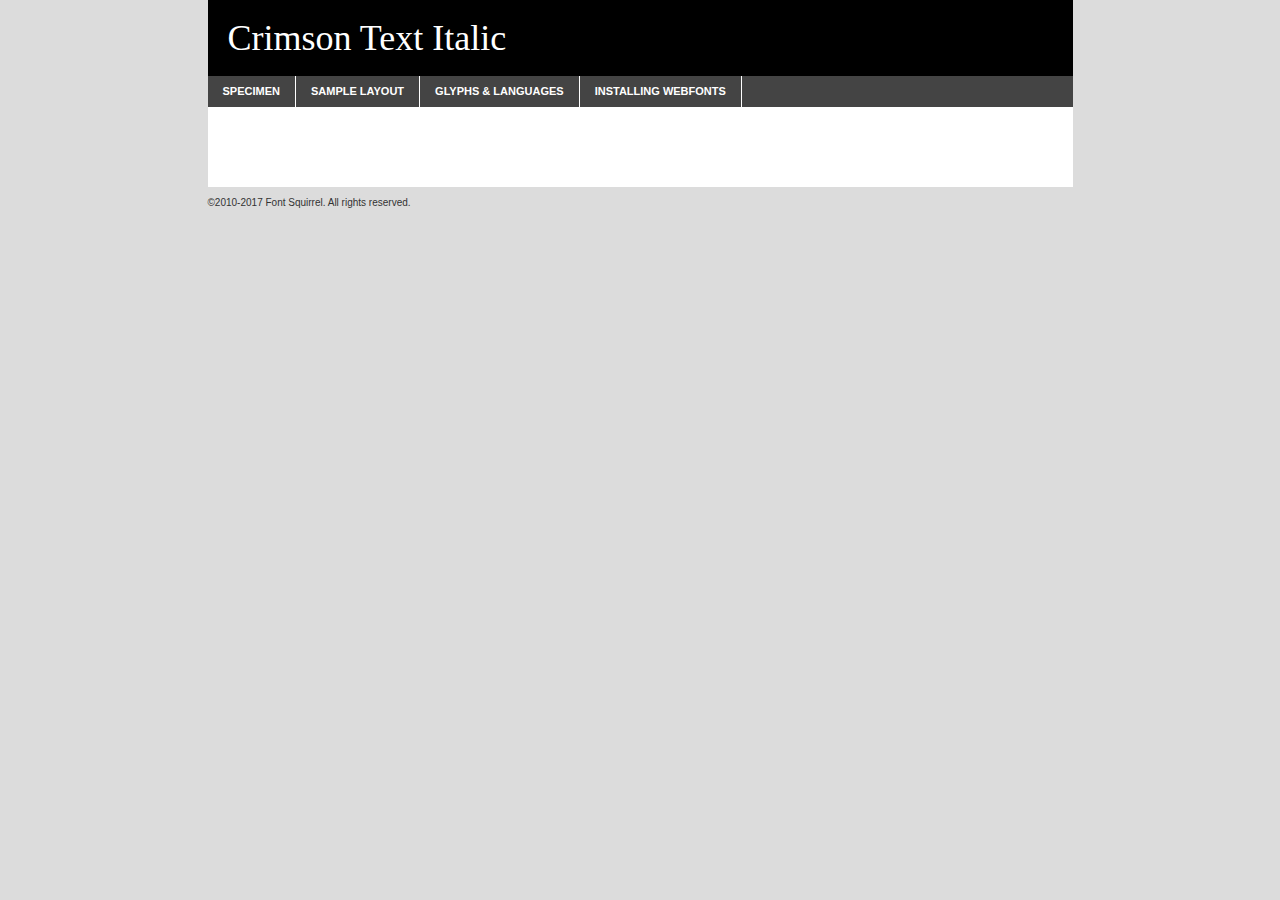
<file: assets/fonts/crimson-numbers/crimsontext-italic-demo.html>
<!DOCTYPE html PUBLIC "-//W3C//DTD XHTML 1.0 Transitional//EN"
	"http://www.w3.org/TR/xhtml1/DTD/xhtml1-transitional.dtd">

<html xmlns="http://www.w3.org/1999/xhtml" xml:lang="en" lang="en">
<head>
	<meta http-equiv="Content-Type" content="text/html; charset=utf-8" />
	<script src="http://ajax.googleapis.com/ajax/libs/jquery/1.7.2/jquery.min.js" type="text/javascript" charset="utf-8"></script>
	<script type="text/javascript">
	(function($){$.fn.easyTabs=function(option){var param=jQuery.extend({fadeSpeed:"fast",defaultContent:1,activeClass:'active'},option);$(this).each(function(){var thisId="#"+this.id;if(param.defaultContent==''){param.defaultContent=1;}
	if(typeof param.defaultContent=="number")
	{var defaultTab=$(thisId+" .tabs li:eq("+(param.defaultContent-1)+") a").attr('href').substr(1);}else{var defaultTab=param.defaultContent;}
	$(thisId+" .tabs li a").each(function(){var tabToHide=$(this).attr('href').substr(1);$("#"+tabToHide).addClass('easytabs-tab-content');});hideAll();changeContent(defaultTab);function hideAll(){$(thisId+" .easytabs-tab-content").hide();}
	function changeContent(tabId){hideAll();$(thisId+" .tabs li").removeClass(param.activeClass);$(thisId+" .tabs li a[href=#"+tabId+"]").closest('li').addClass(param.activeClass);if(param.fadeSpeed!="none")
	{$(thisId+" #"+tabId).fadeIn(param.fadeSpeed);}else{$(thisId+" #"+tabId).show();}}
	$(thisId+" .tabs li").click(function(){var tabId=$(this).find('a').attr('href').substr(1);changeContent(tabId);return false;});});}})(jQuery);
	</script>
	<link rel="stylesheet" href="specimen_files/specimen_stylesheet.css" type="text/css" charset="utf-8" />
	<link rel="stylesheet" href="stylesheet.css" type="text/css" charset="utf-8" />

	<style type="text/css">
					body{
				font-family: 'crimson_textitalic';
							}
		</style>

	<title>Crimson Text Italic Specimen</title>
	
	
	<script type="text/javascript" charset="utf-8">
		$(document).ready(function() {
			$('#container').easyTabs({defaultContent:1});
		});
	</script>
</head>

<body>
<div id="container">
	<div id="header">
		Crimson Text Italic	</div>
	<ul class="tabs">
		<li><a href="#specimen">Specimen</a></li>
		<li><a href="#layout">Sample Layout</a></li>
				<li><a href="#glyphs">Glyphs &amp; Languages</a></li>
		<li><a href="#installing">Installing Webfonts</a></li>
		
	</ul>
	
	<div id="main_content">

		
			<div id="specimen">
		
				<div class="section">
					<div class="grid12 firstcol">
						<div class="huge">AaBb</div>
					</div>
				</div>
		
				<div class="section">
					<div class="glyph_range">A&#x200B;B&#x200b;C&#x200b;D&#x200b;E&#x200b;F&#x200b;G&#x200b;H&#x200b;I&#x200b;J&#x200b;K&#x200b;L&#x200b;M&#x200b;N&#x200b;O&#x200b;P&#x200b;Q&#x200b;R&#x200b;S&#x200b;T&#x200b;U&#x200b;V&#x200b;W&#x200b;X&#x200b;Y&#x200b;Z&#x200b;a&#x200b;b&#x200b;c&#x200b;d&#x200b;e&#x200b;f&#x200b;g&#x200b;h&#x200b;i&#x200b;j&#x200b;k&#x200b;l&#x200b;m&#x200b;n&#x200b;o&#x200b;p&#x200b;q&#x200b;r&#x200b;s&#x200b;t&#x200b;u&#x200b;v&#x200b;w&#x200b;x&#x200b;y&#x200b;z&#x200b;1&#x200b;2&#x200b;3&#x200b;4&#x200b;5&#x200b;6&#x200b;7&#x200b;8&#x200b;9&#x200b;0&#x200b;&amp;&#x200b;.&#x200b;,&#x200b;?&#x200b;!&#x200b;&#64;&#x200b;(&#x200b;)&#x200b;#&#x200b;$&#x200b;%&#x200b;*&#x200b;+&#x200b;-&#x200b;=&#x200b;:&#x200b;;</div>
				</div>
				<div class="section">
					<div class="grid12 firstcol">
						<table class="sample_table">
							<tr><td>10</td><td class="size10">abcdefghijklmnopqrstuvwxyzABCDEFGHIJKLMNOPQRSTUVWXYZ0123456789abcdefghijklmnopqrstuvwxyzABCDEFGHIJKLMNOPQRSTUVWXYZ0123456789abcdefghijklmnopqrstuvwxyzABCDEFGHIJKLMNOPQRSTUVWXYZ</td></tr>
							<tr><td>11</td><td class="size11">abcdefghijklmnopqrstuvwxyzABCDEFGHIJKLMNOPQRSTUVWXYZ0123456789abcdefghijklmnopqrstuvwxyzABCDEFGHIJKLMNOPQRSTUVWXYZ0123456789abcdefghijklmnopqrstuvwxyzABCDEFGHIJKLMNOPQRSTUVWXYZ</td></tr>
							<tr><td>12</td><td class="size12">abcdefghijklmnopqrstuvwxyzABCDEFGHIJKLMNOPQRSTUVWXYZ0123456789abcdefghijklmnopqrstuvwxyzABCDEFGHIJKLMNOPQRSTUVWXYZ0123456789abcdefghijklmnopqrstuvwxyzABCDEFGHIJKLMNOPQRSTUVWXYZ</td></tr>
							<tr><td>13</td><td class="size13">abcdefghijklmnopqrstuvwxyzABCDEFGHIJKLMNOPQRSTUVWXYZ0123456789abcdefghijklmnopqrstuvwxyzABCDEFGHIJKLMNOPQRSTUVWXYZ0123456789abcdefghijklmnopqrstuvwxyzABCDEFGHIJKLMNOPQRSTUVWXYZ</td></tr>
							<tr><td>14</td><td class="size14">abcdefghijklmnopqrstuvwxyzABCDEFGHIJKLMNOPQRSTUVWXYZ0123456789abcdefghijklmnopqrstuvwxyzABCDEFGHIJKLMNOPQRSTUVWXYZ0123456789abcdefghijklmnopqrstuvwxyzABCDEFGHIJKLMNOPQRSTUVWXYZ</td></tr>
							<tr><td>16</td><td class="size16">abcdefghijklmnopqrstuvwxyzABCDEFGHIJKLMNOPQRSTUVWXYZ0123456789abcdefghijklmnopqrstuvwxyzABCDEFGHIJKLMNOPQRSTUVWXYZ</td></tr>
							<tr><td>18</td><td class="size18">abcdefghijklmnopqrstuvwxyzABCDEFGHIJKLMNOPQRSTUVWXYZ0123456789abcdefghijklmnopqrstuvwxyzABCDEFGHIJKLMNOPQRSTUVWXYZ</td></tr>
							<tr><td>20</td><td class="size20">abcdefghijklmnopqrstuvwxyzABCDEFGHIJKLMNOPQRSTUVWXYZ0123456789abcdefghijklmnopqrstuvwxyzABCDEFGHIJKLMNOPQRSTUVWXYZ</td></tr>
							<tr><td>24</td><td class="size24">abcdefghijklmnopqrstuvwxyzABCDEFGHIJKLMNOPQRSTUVWXYZ0123456789abcdefghijklmnopqrstuvwxyzABCDEFGHIJKLMNOPQRSTUVWXYZ</td></tr>
							<tr><td>30</td><td class="size30">abcdefghijklmnopqrstuvwxyzABCDEFGHIJKLMNOPQRSTUVWXYZ0123456789abcdefghijklmnopqrstuvwxyzABCDEFGHIJKLMNOPQRSTUVWXYZ</td></tr>
							<tr><td>36</td><td class="size36">abcdefghijklmnopqrstuvwxyzABCDEFGHIJKLMNOPQRSTUVWXYZ0123456789abcdefghijklmnopqrstuvwxyzABCDEFGHIJKLMNOPQRSTUVWXYZ</td></tr>
							<tr><td>48</td><td class="size48">abcdefghijklmnopqrstuvwxyzABCDEFGHIJKLMNOPQRSTUVWXYZ0123456789abcdefghijklmnopqrstuvwxyzABCDEFGHIJKLMNOPQRSTUVWXYZ</td></tr>
							<tr><td>60</td><td class="size60">abcdefghijklmnopqrstuvwxyzABCDEFGHIJKLMNOPQRSTUVWXYZ0123456789abcdefghijklmnopqrstuvwxyzABCDEFGHIJKLMNOPQRSTUVWXYZ</td></tr>
							<tr><td>72</td><td class="size72">abcdefghijklmnopqrstuvwxyzABCDEFGHIJKLMNOPQRSTUVWXYZ0123456789abcdefghijklmnopqrstuvwxyzABCDEFGHIJKLMNOPQRSTUVWXYZ</td></tr>
							<tr><td>90</td><td class="size90">abcdefghijklmnopqrstuvwxyzABCDEFGHIJKLMNOPQRSTUVWXYZ0123456789abcdefghijklmnopqrstuvwxyzABCDEFGHIJKLMNOPQRSTUVWXYZ</td></tr>
						</table>
				
					</div>
			
				</div>
		
		
		
								<div class="section" id="bodycomparison">


										<div id="xheight">
				<div class="fontbody">&#x25FC;&#x25FC;&#x25FC;&#x25FC;&#x25FC;&#x25FC;&#x25FC;&#x25FC;&#x25FC;&#x25FC;&#x25FC;&#x25FC;&#x25FC;&#x25FC;&#x25FC;&#x25FC;&#x25FC;&#x25FC;&#x25FC;&#x25FC;&#x25FC;&#x25FC;&#x25FC;&#x25FC;&#x25FC;&#x25FC;&#x25FC;&#x25FC;&#x25FC;&#x25FC;&#x25FC;&#x25FC;&#x25FC;&#x25FC;&#x25FC;&#x25FC;&#x25FC;&#x25FC;&#x25FC;&#x25FC;&#x25FC;&#x25FC;&#x25FC;&#x25FC;&#x25FC;&#x25FC;&#x25FC;&#x25FC;&#x25FC;&#x25FC;&#x25FC;&#x25FC;&#x25FC;&#x25FC;&#x25FC;&#x25FC;&#x25FC;&#x25FC;&#x25FC;&#x25FC;&#x25FC;&#x25FC;&#x25FC;&#x25FC;&#x25FC;&#x25FC;&#x25FC;&#x25FC;&#x25FC;&#x25FC;&#x25FC;&#x25FC;&#x25FC;&#x25FC;&#x25FC;&#x25FC;&#x25FC;&#x25FC;&#x25FC;&#x25FC;&#x25FC;&#x25FC;&#x25FC;&#x25FC;&#x25FC;&#x25FC;&#x25FC;&#x25FC;&#x25FC;&#x25FC;&#x25FC;&#x25FC;&#x25FC;&#x25FC;&#x25FC;&#x25FC;&#x25FC;&#x25FC;&#x25FC;body</div><div class="arialbody">body</div><div class="verdanabody">body</div><div class="georgiabody">body</div></div>
										<div class="fontbody" style="z-index:1">
											body<span>Crimson Text Italic</span>
										</div>
										<div class="arialbody" style="z-index:1">
											body<span>Arial</span>
										</div>
										<div class="verdanabody" style="z-index:1">
											body<span>Verdana</span>
										</div>
										<div class="georgiabody" style="z-index:1">
											body<span>Georgia</span>
										</div>



								</div>
		
		
				<div class="section psample psample_row1" id="">
					
					<div class="grid2 firstcol">
						<p class="size10"><span>10.</span>Aenean lacinia bibendum nulla sed consectetur. Fusce dapibus, tellus ac cursus commodo, tortor mauris condimentum nibh, ut fermentum massa justo sit amet risus. Nullam id dolor id nibh ultricies vehicula ut id elit. Cum sociis natoque penatibus et magnis dis parturient montes, nascetur ridiculus mus. Nulla vitae elit libero, a pharetra augue.</p>
			
					</div>
					<div class="grid3">
						<p class="size11"><span>11.</span>Aenean lacinia bibendum nulla sed consectetur. Fusce dapibus, tellus ac cursus commodo, tortor mauris condimentum nibh, ut fermentum massa justo sit amet risus. Nullam id dolor id nibh ultricies vehicula ut id elit. Cum sociis natoque penatibus et magnis dis parturient montes, nascetur ridiculus mus. Nulla vitae elit libero, a pharetra augue.</p>
			
					</div>
					<div class="grid3">
						<p class="size12"><span>12.</span>Aenean lacinia bibendum nulla sed consectetur. Fusce dapibus, tellus ac cursus commodo, tortor mauris condimentum nibh, ut fermentum massa justo sit amet risus. Nullam id dolor id nibh ultricies vehicula ut id elit. Cum sociis natoque penatibus et magnis dis parturient montes, nascetur ridiculus mus. Nulla vitae elit libero, a pharetra augue.</p>
			
					</div>
					<div class="grid4">
						<p class="size13"><span>13.</span>Aenean lacinia bibendum nulla sed consectetur. Fusce dapibus, tellus ac cursus commodo, tortor mauris condimentum nibh, ut fermentum massa justo sit amet risus. Nullam id dolor id nibh ultricies vehicula ut id elit. Cum sociis natoque penatibus et magnis dis parturient montes, nascetur ridiculus mus. Nulla vitae elit libero, a pharetra augue.</p>
			
					</div>
					<div class="white_blend"></div>
					
				</div>
				<div class="section psample psample_row2" id="">
					<div class="grid3 firstcol">
						<p class="size14"><span>14.</span>Aenean lacinia bibendum nulla sed consectetur. Fusce dapibus, tellus ac cursus commodo, tortor mauris condimentum nibh, ut fermentum massa justo sit amet risus. Nullam id dolor id nibh ultricies vehicula ut id elit. Cum sociis natoque penatibus et magnis dis parturient montes, nascetur ridiculus mus. Nulla vitae elit libero, a pharetra augue.</p>
			
					</div>
					<div class="grid4">
						<p class="size16"><span>16.</span>Aenean lacinia bibendum nulla sed consectetur. Fusce dapibus, tellus ac cursus commodo, tortor mauris condimentum nibh, ut fermentum massa justo sit amet risus. Nullam id dolor id nibh ultricies vehicula ut id elit. Cum sociis natoque penatibus et magnis dis parturient montes, nascetur ridiculus mus. Nulla vitae elit libero, a pharetra augue.</p>
			
					</div>
					<div class="grid5">
						<p class="size18"><span>18.</span>Aenean lacinia bibendum nulla sed consectetur. Fusce dapibus, tellus ac cursus commodo, tortor mauris condimentum nibh, ut fermentum massa justo sit amet risus. Nullam id dolor id nibh ultricies vehicula ut id elit. Cum sociis natoque penatibus et magnis dis parturient montes, nascetur ridiculus mus. Nulla vitae elit libero, a pharetra augue.</p>
			
					</div>

					<div class="white_blend"></div>

				</div>
				
				<div class="section psample psample_row3" id="">
					<div class="grid5 firstcol">
						<p class="size20"><span>20.</span>Aenean lacinia bibendum nulla sed consectetur. Fusce dapibus, tellus ac cursus commodo, tortor mauris condimentum nibh, ut fermentum massa justo sit amet risus. Nullam id dolor id nibh ultricies vehicula ut id elit. Cum sociis natoque penatibus et magnis dis parturient montes, nascetur ridiculus mus. Nulla vitae elit libero, a pharetra augue.</p>
					</div>
					<div class="grid7">
						<p class="size24"><span>24.</span>Aenean lacinia bibendum nulla sed consectetur. Fusce dapibus, tellus ac cursus commodo, tortor mauris condimentum nibh, ut fermentum massa justo sit amet risus. Nullam id dolor id nibh ultricies vehicula ut id elit. Cum sociis natoque penatibus et magnis dis parturient montes, nascetur ridiculus mus. Nulla vitae elit libero, a pharetra augue.</p>
					</div>
					
					<div class="white_blend"></div>
					
				</div>
				
				<div class="section psample psample_row4" id="">
					<div class="grid12 firstcol">
						<p class="size30"><span>30.</span>Aenean lacinia bibendum nulla sed consectetur. Fusce dapibus, tellus ac cursus commodo, tortor mauris condimentum nibh, ut fermentum massa justo sit amet risus. Nullam id dolor id nibh ultricies vehicula ut id elit. Cum sociis natoque penatibus et magnis dis parturient montes, nascetur ridiculus mus. Nulla vitae elit libero, a pharetra augue.</p>
					</div>
					<div class="white_blend"></div>
					
				</div>
				
				
				
				<div class="section psample psample_row1 fullreverse">
					<div class="grid2 firstcol">
						<p class="size10"><span>10.</span>Aenean lacinia bibendum nulla sed consectetur. Fusce dapibus, tellus ac cursus commodo, tortor mauris condimentum nibh, ut fermentum massa justo sit amet risus. Nullam id dolor id nibh ultricies vehicula ut id elit. Cum sociis natoque penatibus et magnis dis parturient montes, nascetur ridiculus mus. Nulla vitae elit libero, a pharetra augue.</p>
			
					</div>
					<div class="grid3">
						<p class="size11"><span>11.</span>Aenean lacinia bibendum nulla sed consectetur. Fusce dapibus, tellus ac cursus commodo, tortor mauris condimentum nibh, ut fermentum massa justo sit amet risus. Nullam id dolor id nibh ultricies vehicula ut id elit. Cum sociis natoque penatibus et magnis dis parturient montes, nascetur ridiculus mus. Nulla vitae elit libero, a pharetra augue.</p>
			
					</div>
					<div class="grid3">
						<p class="size12"><span>12.</span>Aenean lacinia bibendum nulla sed consectetur. Fusce dapibus, tellus ac cursus commodo, tortor mauris condimentum nibh, ut fermentum massa justo sit amet risus. Nullam id dolor id nibh ultricies vehicula ut id elit. Cum sociis natoque penatibus et magnis dis parturient montes, nascetur ridiculus mus. Nulla vitae elit libero, a pharetra augue.</p>
			
					</div>
					<div class="grid4">
						<p class="size13"><span>13.</span>Aenean lacinia bibendum nulla sed consectetur. Fusce dapibus, tellus ac cursus commodo, tortor mauris condimentum nibh, ut fermentum massa justo sit amet risus. Nullam id dolor id nibh ultricies vehicula ut id elit. Cum sociis natoque penatibus et magnis dis parturient montes, nascetur ridiculus mus. Nulla vitae elit libero, a pharetra augue.</p>
			
					</div>
					<div class="black_blend"></div>
					
				</div>
				
				<div class="section psample psample_row2 fullreverse">
					<div class="grid3 firstcol">
						<p class="size14"><span>14.</span>Aenean lacinia bibendum nulla sed consectetur. Fusce dapibus, tellus ac cursus commodo, tortor mauris condimentum nibh, ut fermentum massa justo sit amet risus. Nullam id dolor id nibh ultricies vehicula ut id elit. Cum sociis natoque penatibus et magnis dis parturient montes, nascetur ridiculus mus. Nulla vitae elit libero, a pharetra augue.</p>
			
					</div>
					<div class="grid4">
						<p class="size16"><span>16.</span>Aenean lacinia bibendum nulla sed consectetur. Fusce dapibus, tellus ac cursus commodo, tortor mauris condimentum nibh, ut fermentum massa justo sit amet risus. Nullam id dolor id nibh ultricies vehicula ut id elit. Cum sociis natoque penatibus et magnis dis parturient montes, nascetur ridiculus mus. Nulla vitae elit libero, a pharetra augue.</p>
			
					</div>
					<div class="grid5">
						<p class="size18"><span>18.</span>Aenean lacinia bibendum nulla sed consectetur. Fusce dapibus, tellus ac cursus commodo, tortor mauris condimentum nibh, ut fermentum massa justo sit amet risus. Nullam id dolor id nibh ultricies vehicula ut id elit. Cum sociis natoque penatibus et magnis dis parturient montes, nascetur ridiculus mus. Nulla vitae elit libero, a pharetra augue.</p>
			
					</div>
					<div class="black_blend"></div>

				</div>
				
				<div class="section psample fullreverse psample_row3" id="">
					<div class="grid5 firstcol">
						<p class="size20"><span>20.</span>Aenean lacinia bibendum nulla sed consectetur. Fusce dapibus, tellus ac cursus commodo, tortor mauris condimentum nibh, ut fermentum massa justo sit amet risus. Nullam id dolor id nibh ultricies vehicula ut id elit. Cum sociis natoque penatibus et magnis dis parturient montes, nascetur ridiculus mus. Nulla vitae elit libero, a pharetra augue.</p>
					</div>
					<div class="grid7">
						<p class="size24"><span>24.</span>Aenean lacinia bibendum nulla sed consectetur. Fusce dapibus, tellus ac cursus commodo, tortor mauris condimentum nibh, ut fermentum massa justo sit amet risus. Nullam id dolor id nibh ultricies vehicula ut id elit. Cum sociis natoque penatibus et magnis dis parturient montes, nascetur ridiculus mus. Nulla vitae elit libero, a pharetra augue.</p>
					</div>
					
					<div class="black_blend"></div>
					
				</div>
				
				<div class="section psample fullreverse psample_row4" id="" style="border-bottom: 20px #000 solid;">
					<div class="grid12 firstcol">
						<p class="size30"><span>30.</span>Aenean lacinia bibendum nulla sed consectetur. Fusce dapibus, tellus ac cursus commodo, tortor mauris condimentum nibh, ut fermentum massa justo sit amet risus. Nullam id dolor id nibh ultricies vehicula ut id elit. Cum sociis natoque penatibus et magnis dis parturient montes, nascetur ridiculus mus. Nulla vitae elit libero, a pharetra augue.</p>
					</div>
					<div class="black_blend"></div>
					
				</div>
				
				
				
				
			</div>
			
			<div id="layout">
				
				<div class="section">
					
					<div class="grid12 firstcol">
						<h1>Lorem Ipsum Dolor</h1>
						<h2>Etiam porta sem malesuada magna mollis euismod</h2>
						
						<p class="byline">By <a href="#link">Aenean Lacinia</a></p>
					</div>
				</div>
				<div class="section">
					<div class="grid8 firstcol">
						<p class="large">Donec sed odio dui. Morbi leo risus, porta ac consectetur ac, vestibulum at eros. Fusce dapibus, tellus ac cursus commodo, tortor mauris condimentum nibh, ut fermentum massa justo sit amet risus. </p>

						
						<h3>Pellentesque ornare sem</h3>

						<p>Maecenas sed diam eget risus varius blandit sit amet non magna. Maecenas faucibus mollis interdum. Donec ullamcorper nulla non metus auctor fringilla. Nullam id dolor id nibh ultricies vehicula ut id elit. Nullam id dolor id nibh ultricies vehicula ut id elit. </p>

						<p>Aenean eu leo quam. Pellentesque ornare sem lacinia quam venenatis vestibulum. Lorem ipsum dolor sit amet, consectetur adipiscing elit. Cum sociis natoque penatibus et magnis dis parturient montes, nascetur ridiculus mus. </p>

						<p>Nulla vitae elit libero, a pharetra augue. Praesent commodo cursus magna, vel scelerisque nisl consectetur et. Aenean lacinia bibendum nulla sed consectetur. </p>

						<p>Nullam quis risus eget urna mollis ornare vel eu leo. Nullam quis risus eget urna mollis ornare vel eu leo. Maecenas sed diam eget risus varius blandit sit amet non magna. Donec ullamcorper nulla non metus auctor fringilla. </p>

						<h3>Cras mattis consectetur</h3>

						<p>Aenean eu leo quam. Pellentesque ornare sem lacinia quam venenatis vestibulum. Aenean lacinia bibendum nulla sed consectetur. Integer posuere erat a ante venenatis dapibus posuere velit aliquet. Cras mattis consectetur purus sit amet fermentum. </p>

						<p>Nullam id dolor id nibh ultricies vehicula ut id elit. Nullam quis risus eget urna mollis ornare vel eu leo. Cras mattis consectetur purus sit amet fermentum.</p>
					</div>
					
					<div class="grid4 sidebar">
						
						<div class="box reverse">
							<p class="last">Nullam quis risus eget urna mollis ornare vel eu leo. Donec ullamcorper nulla non metus auctor fringilla. Cras mattis consectetur purus sit amet fermentum. Sed posuere consectetur est at lobortis. Lorem ipsum dolor sit amet, consectetur adipiscing elit. </p>
						</div>
						
						<p class="caption">Maecenas sed diam eget risus varius.</p>

						<p>Vestibulum id ligula porta felis euismod semper. Integer posuere erat a ante venenatis dapibus posuere velit aliquet. Vestibulum id ligula porta felis euismod semper. Sed posuere consectetur est at lobortis. Maecenas sed diam eget risus varius blandit sit amet non magna. Fusce dapibus, tellus ac cursus commodo, tortor mauris condimentum nibh, ut fermentum massa justo sit amet risus. </p>

					

						<p>Duis mollis, est non commodo luctus, nisi erat porttitor ligula, eget lacinia odio sem nec elit. Aenean lacinia bibendum nulla sed consectetur. Vivamus sagittis lacus vel augue laoreet rutrum faucibus dolor auctor. Aenean lacinia bibendum nulla sed consectetur. Nullam quis risus eget urna mollis ornare vel eu leo. </p>

						<p>Praesent commodo cursus magna, vel scelerisque nisl consectetur et. Donec ullamcorper nulla non metus auctor fringilla. Maecenas faucibus mollis interdum. Fusce dapibus, tellus ac cursus commodo, tortor mauris condimentum nibh, ut fermentum massa justo sit amet risus. </p>

					</div>
				</div>
				
			</div>


			



		<div id="glyphs">
			<div class="section">
				<div class="grid12 firstcol">
			
				<h1>Language Support</h1>
				<p>The subset of Crimson Text Italic in this kit supports the following languages:<br />
			
									</p>
				<h1>Glyph Chart</h1>
				<p>The subset of Crimson Text Italic in this kit includes all the glyphs listed below. Unicode entities are included above each glyph to help you insert individual characters into your layout.</p>
				<div id="glyph_chart">
			
																				 <div><p>&amp;#13;</p>&#13;</div>
																				 <div><p>&amp;#32;</p>&#32;</div>
																				 <div><p>&amp;#47;</p>&#47;</div>
																				 <div><p>&amp;#48;</p>&#48;</div>
																				 <div><p>&amp;#49;</p>&#49;</div>
																				 <div><p>&amp;#50;</p>&#50;</div>
																				 <div><p>&amp;#51;</p>&#51;</div>
																				 <div><p>&amp;#52;</p>&#52;</div>
																				 <div><p>&amp;#53;</p>&#53;</div>
																				 <div><p>&amp;#54;</p>&#54;</div>
																				 <div><p>&amp;#55;</p>&#55;</div>
																				 <div><p>&amp;#56;</p>&#56;</div>
																				 <div><p>&amp;#57;</p>&#57;</div>
																				 <div><p>&amp;#160;</p>&#160;</div>
																				 <div><p>&amp;#8192;</p>&#8192;</div>
																				 <div><p>&amp;#8193;</p>&#8193;</div>
																				 <div><p>&amp;#8194;</p>&#8194;</div>
																				 <div><p>&amp;#8195;</p>&#8195;</div>
																				 <div><p>&amp;#8196;</p>&#8196;</div>
																				 <div><p>&amp;#8197;</p>&#8197;</div>
																				 <div><p>&amp;#8198;</p>&#8198;</div>
																				 <div><p>&amp;#8199;</p>&#8199;</div>
																				 <div><p>&amp;#8200;</p>&#8200;</div>
																				 <div><p>&amp;#8201;</p>&#8201;</div>
																				 <div><p>&amp;#8202;</p>&#8202;</div>
																				 <div><p>&amp;#8239;</p>&#8239;</div>
																				 <div><p>&amp;#8287;</p>&#8287;</div>
																				 <div><p>&amp;#9724;</p>&#9724;</div>
																																						</div>	
				</div>
		
		
			</div>
		</div>
		
		
		<div id="specs">
			
		</div>
	
		<div id="installing">
			<div class="section">
				<div class="grid7 firstcol">
					<h1>Installing Webfonts</h1>
					
					<p>Webfonts are supported by all major browser platforms but not all in the same way. There are currently four different font formats that must be included in order to target all browsers. This includes TTF, WOFF, EOT and SVG.</p>
					
					<h2>1. Upload your webfonts</h2>
					<p>You must upload your webfont kit to your website. They should be in or near the same directory as your CSS files.</p>
					
					<h2>2. Include the webfont stylesheet</h2>
					<p>A special CSS @font-face declaration helps the various browsers select the appropriate font it needs without causing you a bunch of headaches. Learn more about this syntax by reading the <a href="https://www.fontspring.com/blog/further-hardening-of-the-bulletproof-syntax">Fontspring blog post</a> about it. The code for it is as follows:</p>


<code>
@font-face{ 
	font-family: 'MyWebFont';
	src: url('WebFont.eot');
	src: url('WebFont.eot?#iefix') format('embedded-opentype'),
	     url('WebFont.woff') format('woff'),
	     url('WebFont.ttf') format('truetype'),
	     url('WebFont.svg#webfont') format('svg');
}
</code>

	<p>We've already gone ahead and generated the code for you. All you have to do is link to the stylesheet in your HTML, like this:</p>
	<code>&lt;link rel=&quot;stylesheet&quot; href=&quot;stylesheet.css&quot; type=&quot;text/css&quot; charset=&quot;utf-8&quot; /&gt;</code>

					<h2>3. Modify your own stylesheet</h2>
					<p>To take advantage of your new fonts, you must tell your stylesheet to use them. Look at the original @font-face declaration above and find the property called "font-family." The name linked there will be what you use to reference the font. Prepend that webfont name to the font stack in the "font-family" property, inside the selector you want to change. For example:</p>
<code>p { font-family: 'WebFont', Arial, sans-serif; }</code>

<h2>4. Test</h2>
<p>Getting webfonts to work cross-browser <em>can</em> be tricky. Use the information in the sidebar to help you if you find that fonts aren't loading in a particular browser.</p>
				</div>
				
				<div class="grid5 sidebar">
					<div class="box">
						<h2>Troubleshooting<br />Font-Face Problems</h2>
						<p>Having trouble getting your webfonts to load in your new website? Here are some tips to sort out what might be the problem.</p>

						<h3>Fonts not showing in any browser</h3>

						<p>This sounds like you need to work on the plumbing. You either did not upload the fonts to the correct directory, or you did not link the fonts properly in the CSS. If you've confirmed that all this is correct and you still have a problem, take a look at your .htaccess file and see if requests are getting intercepted.</p>

						<h3>Fonts not loading in iPhone or iPad</h3>

						<p>The most common problem here is that you are serving the fonts from an IIS server. IIS refuses to serve files that have unknown MIME types. If that is the case, you must set the MIME type for SVG to "image/svg+xml" in the server settings. Follow these instructions from Microsoft if you need help.</p>

						<h3>Fonts not loading in Firefox</h3>

						<p>The primary reason for this failure? You are still using a version Firefox older than 3.5. So upgrade already! If that isn't it, then you are very likely serving fonts from a different domain. Firefox requires that all font assets be served from the same domain. Lastly it is possible that you need to add WOFF to your list of MIME types (if you are serving via IIS.)</p>

						<h3>Fonts not loading in IE</h3>

						<p>Are you looking at Internet Explorer on an actual Windows machine or are you cheating by using a service like Adobe BrowserLab? Many of these screenshot services do not render @font-face for IE. Best to test it on a real machine.</p>

						<h3>Fonts not loading in IE9</h3>

						<p>IE9, like Firefox, requires that fonts be served from the same domain as the website. Make sure that is the case.</p>
					</div>
				</div>
			</div>
			
		</div>
	
	</div>
	<div id="footer">
		<p>&copy;2010-2017 Font Squirrel. All rights reserved.</p>
	</div>
</div>
</body>
</html>
</file>
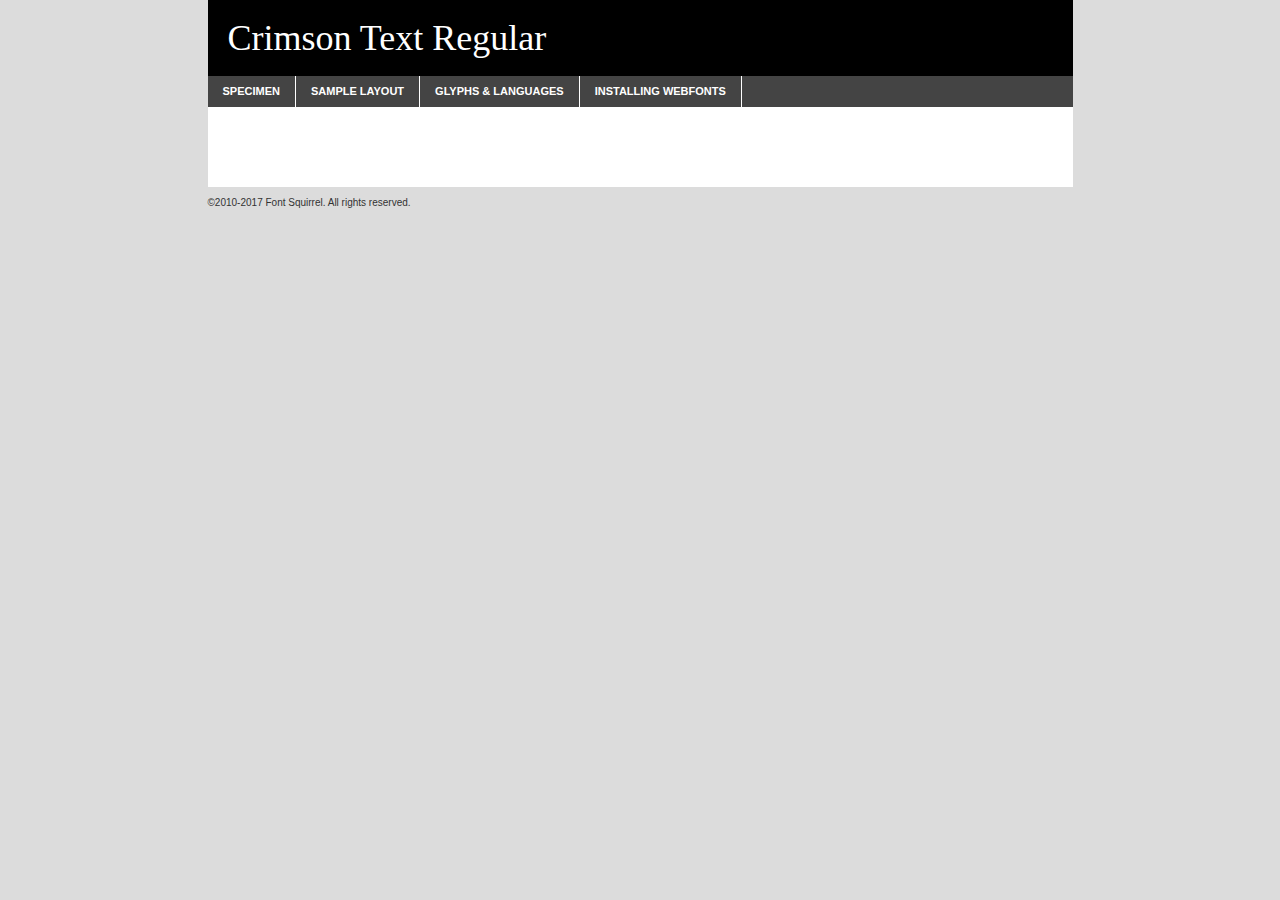
<file: assets/fonts/crimson-numbers/crimsontext-regular-demo.html>
<!DOCTYPE html PUBLIC "-//W3C//DTD XHTML 1.0 Transitional//EN"
	"http://www.w3.org/TR/xhtml1/DTD/xhtml1-transitional.dtd">

<html xmlns="http://www.w3.org/1999/xhtml" xml:lang="en" lang="en">
<head>
	<meta http-equiv="Content-Type" content="text/html; charset=utf-8" />
	<script src="http://ajax.googleapis.com/ajax/libs/jquery/1.7.2/jquery.min.js" type="text/javascript" charset="utf-8"></script>
	<script type="text/javascript">
	(function($){$.fn.easyTabs=function(option){var param=jQuery.extend({fadeSpeed:"fast",defaultContent:1,activeClass:'active'},option);$(this).each(function(){var thisId="#"+this.id;if(param.defaultContent==''){param.defaultContent=1;}
	if(typeof param.defaultContent=="number")
	{var defaultTab=$(thisId+" .tabs li:eq("+(param.defaultContent-1)+") a").attr('href').substr(1);}else{var defaultTab=param.defaultContent;}
	$(thisId+" .tabs li a").each(function(){var tabToHide=$(this).attr('href').substr(1);$("#"+tabToHide).addClass('easytabs-tab-content');});hideAll();changeContent(defaultTab);function hideAll(){$(thisId+" .easytabs-tab-content").hide();}
	function changeContent(tabId){hideAll();$(thisId+" .tabs li").removeClass(param.activeClass);$(thisId+" .tabs li a[href=#"+tabId+"]").closest('li').addClass(param.activeClass);if(param.fadeSpeed!="none")
	{$(thisId+" #"+tabId).fadeIn(param.fadeSpeed);}else{$(thisId+" #"+tabId).show();}}
	$(thisId+" .tabs li").click(function(){var tabId=$(this).find('a').attr('href').substr(1);changeContent(tabId);return false;});});}})(jQuery);
	</script>
	<link rel="stylesheet" href="specimen_files/specimen_stylesheet.css" type="text/css" charset="utf-8" />
	<link rel="stylesheet" href="stylesheet.css" type="text/css" charset="utf-8" />

	<style type="text/css">
					body{
				font-family: 'crimson_textregular';
							}
		</style>

	<title>Crimson Text Regular Specimen</title>
	
	
	<script type="text/javascript" charset="utf-8">
		$(document).ready(function() {
			$('#container').easyTabs({defaultContent:1});
		});
	</script>
</head>

<body>
<div id="container">
	<div id="header">
		Crimson Text Regular	</div>
	<ul class="tabs">
		<li><a href="#specimen">Specimen</a></li>
		<li><a href="#layout">Sample Layout</a></li>
				<li><a href="#glyphs">Glyphs &amp; Languages</a></li>
		<li><a href="#installing">Installing Webfonts</a></li>
		
	</ul>
	
	<div id="main_content">

		
			<div id="specimen">
		
				<div class="section">
					<div class="grid12 firstcol">
						<div class="huge">AaBb</div>
					</div>
				</div>
		
				<div class="section">
					<div class="glyph_range">A&#x200B;B&#x200b;C&#x200b;D&#x200b;E&#x200b;F&#x200b;G&#x200b;H&#x200b;I&#x200b;J&#x200b;K&#x200b;L&#x200b;M&#x200b;N&#x200b;O&#x200b;P&#x200b;Q&#x200b;R&#x200b;S&#x200b;T&#x200b;U&#x200b;V&#x200b;W&#x200b;X&#x200b;Y&#x200b;Z&#x200b;a&#x200b;b&#x200b;c&#x200b;d&#x200b;e&#x200b;f&#x200b;g&#x200b;h&#x200b;i&#x200b;j&#x200b;k&#x200b;l&#x200b;m&#x200b;n&#x200b;o&#x200b;p&#x200b;q&#x200b;r&#x200b;s&#x200b;t&#x200b;u&#x200b;v&#x200b;w&#x200b;x&#x200b;y&#x200b;z&#x200b;1&#x200b;2&#x200b;3&#x200b;4&#x200b;5&#x200b;6&#x200b;7&#x200b;8&#x200b;9&#x200b;0&#x200b;&amp;&#x200b;.&#x200b;,&#x200b;?&#x200b;!&#x200b;&#64;&#x200b;(&#x200b;)&#x200b;#&#x200b;$&#x200b;%&#x200b;*&#x200b;+&#x200b;-&#x200b;=&#x200b;:&#x200b;;</div>
				</div>
				<div class="section">
					<div class="grid12 firstcol">
						<table class="sample_table">
							<tr><td>10</td><td class="size10">abcdefghijklmnopqrstuvwxyzABCDEFGHIJKLMNOPQRSTUVWXYZ0123456789abcdefghijklmnopqrstuvwxyzABCDEFGHIJKLMNOPQRSTUVWXYZ0123456789abcdefghijklmnopqrstuvwxyzABCDEFGHIJKLMNOPQRSTUVWXYZ</td></tr>
							<tr><td>11</td><td class="size11">abcdefghijklmnopqrstuvwxyzABCDEFGHIJKLMNOPQRSTUVWXYZ0123456789abcdefghijklmnopqrstuvwxyzABCDEFGHIJKLMNOPQRSTUVWXYZ0123456789abcdefghijklmnopqrstuvwxyzABCDEFGHIJKLMNOPQRSTUVWXYZ</td></tr>
							<tr><td>12</td><td class="size12">abcdefghijklmnopqrstuvwxyzABCDEFGHIJKLMNOPQRSTUVWXYZ0123456789abcdefghijklmnopqrstuvwxyzABCDEFGHIJKLMNOPQRSTUVWXYZ0123456789abcdefghijklmnopqrstuvwxyzABCDEFGHIJKLMNOPQRSTUVWXYZ</td></tr>
							<tr><td>13</td><td class="size13">abcdefghijklmnopqrstuvwxyzABCDEFGHIJKLMNOPQRSTUVWXYZ0123456789abcdefghijklmnopqrstuvwxyzABCDEFGHIJKLMNOPQRSTUVWXYZ0123456789abcdefghijklmnopqrstuvwxyzABCDEFGHIJKLMNOPQRSTUVWXYZ</td></tr>
							<tr><td>14</td><td class="size14">abcdefghijklmnopqrstuvwxyzABCDEFGHIJKLMNOPQRSTUVWXYZ0123456789abcdefghijklmnopqrstuvwxyzABCDEFGHIJKLMNOPQRSTUVWXYZ0123456789abcdefghijklmnopqrstuvwxyzABCDEFGHIJKLMNOPQRSTUVWXYZ</td></tr>
							<tr><td>16</td><td class="size16">abcdefghijklmnopqrstuvwxyzABCDEFGHIJKLMNOPQRSTUVWXYZ0123456789abcdefghijklmnopqrstuvwxyzABCDEFGHIJKLMNOPQRSTUVWXYZ</td></tr>
							<tr><td>18</td><td class="size18">abcdefghijklmnopqrstuvwxyzABCDEFGHIJKLMNOPQRSTUVWXYZ0123456789abcdefghijklmnopqrstuvwxyzABCDEFGHIJKLMNOPQRSTUVWXYZ</td></tr>
							<tr><td>20</td><td class="size20">abcdefghijklmnopqrstuvwxyzABCDEFGHIJKLMNOPQRSTUVWXYZ0123456789abcdefghijklmnopqrstuvwxyzABCDEFGHIJKLMNOPQRSTUVWXYZ</td></tr>
							<tr><td>24</td><td class="size24">abcdefghijklmnopqrstuvwxyzABCDEFGHIJKLMNOPQRSTUVWXYZ0123456789abcdefghijklmnopqrstuvwxyzABCDEFGHIJKLMNOPQRSTUVWXYZ</td></tr>
							<tr><td>30</td><td class="size30">abcdefghijklmnopqrstuvwxyzABCDEFGHIJKLMNOPQRSTUVWXYZ0123456789abcdefghijklmnopqrstuvwxyzABCDEFGHIJKLMNOPQRSTUVWXYZ</td></tr>
							<tr><td>36</td><td class="size36">abcdefghijklmnopqrstuvwxyzABCDEFGHIJKLMNOPQRSTUVWXYZ0123456789abcdefghijklmnopqrstuvwxyzABCDEFGHIJKLMNOPQRSTUVWXYZ</td></tr>
							<tr><td>48</td><td class="size48">abcdefghijklmnopqrstuvwxyzABCDEFGHIJKLMNOPQRSTUVWXYZ0123456789abcdefghijklmnopqrstuvwxyzABCDEFGHIJKLMNOPQRSTUVWXYZ</td></tr>
							<tr><td>60</td><td class="size60">abcdefghijklmnopqrstuvwxyzABCDEFGHIJKLMNOPQRSTUVWXYZ0123456789abcdefghijklmnopqrstuvwxyzABCDEFGHIJKLMNOPQRSTUVWXYZ</td></tr>
							<tr><td>72</td><td class="size72">abcdefghijklmnopqrstuvwxyzABCDEFGHIJKLMNOPQRSTUVWXYZ0123456789abcdefghijklmnopqrstuvwxyzABCDEFGHIJKLMNOPQRSTUVWXYZ</td></tr>
							<tr><td>90</td><td class="size90">abcdefghijklmnopqrstuvwxyzABCDEFGHIJKLMNOPQRSTUVWXYZ0123456789abcdefghijklmnopqrstuvwxyzABCDEFGHIJKLMNOPQRSTUVWXYZ</td></tr>
						</table>
				
					</div>
			
				</div>
		
		
		
								<div class="section" id="bodycomparison">


										<div id="xheight">
				<div class="fontbody">&#x25FC;&#x25FC;&#x25FC;&#x25FC;&#x25FC;&#x25FC;&#x25FC;&#x25FC;&#x25FC;&#x25FC;&#x25FC;&#x25FC;&#x25FC;&#x25FC;&#x25FC;&#x25FC;&#x25FC;&#x25FC;&#x25FC;&#x25FC;&#x25FC;&#x25FC;&#x25FC;&#x25FC;&#x25FC;&#x25FC;&#x25FC;&#x25FC;&#x25FC;&#x25FC;&#x25FC;&#x25FC;&#x25FC;&#x25FC;&#x25FC;&#x25FC;&#x25FC;&#x25FC;&#x25FC;&#x25FC;&#x25FC;&#x25FC;&#x25FC;&#x25FC;&#x25FC;&#x25FC;&#x25FC;&#x25FC;&#x25FC;&#x25FC;&#x25FC;&#x25FC;&#x25FC;&#x25FC;&#x25FC;&#x25FC;&#x25FC;&#x25FC;&#x25FC;&#x25FC;&#x25FC;&#x25FC;&#x25FC;&#x25FC;&#x25FC;&#x25FC;&#x25FC;&#x25FC;&#x25FC;&#x25FC;&#x25FC;&#x25FC;&#x25FC;&#x25FC;&#x25FC;&#x25FC;&#x25FC;&#x25FC;&#x25FC;&#x25FC;&#x25FC;&#x25FC;&#x25FC;&#x25FC;&#x25FC;&#x25FC;&#x25FC;&#x25FC;&#x25FC;&#x25FC;&#x25FC;&#x25FC;&#x25FC;&#x25FC;&#x25FC;&#x25FC;&#x25FC;&#x25FC;&#x25FC;body</div><div class="arialbody">body</div><div class="verdanabody">body</div><div class="georgiabody">body</div></div>
										<div class="fontbody" style="z-index:1">
											body<span>Crimson Text Regular</span>
										</div>
										<div class="arialbody" style="z-index:1">
											body<span>Arial</span>
										</div>
										<div class="verdanabody" style="z-index:1">
											body<span>Verdana</span>
										</div>
										<div class="georgiabody" style="z-index:1">
											body<span>Georgia</span>
										</div>



								</div>
		
		
				<div class="section psample psample_row1" id="">
					
					<div class="grid2 firstcol">
						<p class="size10"><span>10.</span>Aenean lacinia bibendum nulla sed consectetur. Fusce dapibus, tellus ac cursus commodo, tortor mauris condimentum nibh, ut fermentum massa justo sit amet risus. Nullam id dolor id nibh ultricies vehicula ut id elit. Cum sociis natoque penatibus et magnis dis parturient montes, nascetur ridiculus mus. Nulla vitae elit libero, a pharetra augue.</p>
			
					</div>
					<div class="grid3">
						<p class="size11"><span>11.</span>Aenean lacinia bibendum nulla sed consectetur. Fusce dapibus, tellus ac cursus commodo, tortor mauris condimentum nibh, ut fermentum massa justo sit amet risus. Nullam id dolor id nibh ultricies vehicula ut id elit. Cum sociis natoque penatibus et magnis dis parturient montes, nascetur ridiculus mus. Nulla vitae elit libero, a pharetra augue.</p>
			
					</div>
					<div class="grid3">
						<p class="size12"><span>12.</span>Aenean lacinia bibendum nulla sed consectetur. Fusce dapibus, tellus ac cursus commodo, tortor mauris condimentum nibh, ut fermentum massa justo sit amet risus. Nullam id dolor id nibh ultricies vehicula ut id elit. Cum sociis natoque penatibus et magnis dis parturient montes, nascetur ridiculus mus. Nulla vitae elit libero, a pharetra augue.</p>
			
					</div>
					<div class="grid4">
						<p class="size13"><span>13.</span>Aenean lacinia bibendum nulla sed consectetur. Fusce dapibus, tellus ac cursus commodo, tortor mauris condimentum nibh, ut fermentum massa justo sit amet risus. Nullam id dolor id nibh ultricies vehicula ut id elit. Cum sociis natoque penatibus et magnis dis parturient montes, nascetur ridiculus mus. Nulla vitae elit libero, a pharetra augue.</p>
			
					</div>
					<div class="white_blend"></div>
					
				</div>
				<div class="section psample psample_row2" id="">
					<div class="grid3 firstcol">
						<p class="size14"><span>14.</span>Aenean lacinia bibendum nulla sed consectetur. Fusce dapibus, tellus ac cursus commodo, tortor mauris condimentum nibh, ut fermentum massa justo sit amet risus. Nullam id dolor id nibh ultricies vehicula ut id elit. Cum sociis natoque penatibus et magnis dis parturient montes, nascetur ridiculus mus. Nulla vitae elit libero, a pharetra augue.</p>
			
					</div>
					<div class="grid4">
						<p class="size16"><span>16.</span>Aenean lacinia bibendum nulla sed consectetur. Fusce dapibus, tellus ac cursus commodo, tortor mauris condimentum nibh, ut fermentum massa justo sit amet risus. Nullam id dolor id nibh ultricies vehicula ut id elit. Cum sociis natoque penatibus et magnis dis parturient montes, nascetur ridiculus mus. Nulla vitae elit libero, a pharetra augue.</p>
			
					</div>
					<div class="grid5">
						<p class="size18"><span>18.</span>Aenean lacinia bibendum nulla sed consectetur. Fusce dapibus, tellus ac cursus commodo, tortor mauris condimentum nibh, ut fermentum massa justo sit amet risus. Nullam id dolor id nibh ultricies vehicula ut id elit. Cum sociis natoque penatibus et magnis dis parturient montes, nascetur ridiculus mus. Nulla vitae elit libero, a pharetra augue.</p>
			
					</div>

					<div class="white_blend"></div>

				</div>
				
				<div class="section psample psample_row3" id="">
					<div class="grid5 firstcol">
						<p class="size20"><span>20.</span>Aenean lacinia bibendum nulla sed consectetur. Fusce dapibus, tellus ac cursus commodo, tortor mauris condimentum nibh, ut fermentum massa justo sit amet risus. Nullam id dolor id nibh ultricies vehicula ut id elit. Cum sociis natoque penatibus et magnis dis parturient montes, nascetur ridiculus mus. Nulla vitae elit libero, a pharetra augue.</p>
					</div>
					<div class="grid7">
						<p class="size24"><span>24.</span>Aenean lacinia bibendum nulla sed consectetur. Fusce dapibus, tellus ac cursus commodo, tortor mauris condimentum nibh, ut fermentum massa justo sit amet risus. Nullam id dolor id nibh ultricies vehicula ut id elit. Cum sociis natoque penatibus et magnis dis parturient montes, nascetur ridiculus mus. Nulla vitae elit libero, a pharetra augue.</p>
					</div>
					
					<div class="white_blend"></div>
					
				</div>
				
				<div class="section psample psample_row4" id="">
					<div class="grid12 firstcol">
						<p class="size30"><span>30.</span>Aenean lacinia bibendum nulla sed consectetur. Fusce dapibus, tellus ac cursus commodo, tortor mauris condimentum nibh, ut fermentum massa justo sit amet risus. Nullam id dolor id nibh ultricies vehicula ut id elit. Cum sociis natoque penatibus et magnis dis parturient montes, nascetur ridiculus mus. Nulla vitae elit libero, a pharetra augue.</p>
					</div>
					<div class="white_blend"></div>
					
				</div>
				
				
				
				<div class="section psample psample_row1 fullreverse">
					<div class="grid2 firstcol">
						<p class="size10"><span>10.</span>Aenean lacinia bibendum nulla sed consectetur. Fusce dapibus, tellus ac cursus commodo, tortor mauris condimentum nibh, ut fermentum massa justo sit amet risus. Nullam id dolor id nibh ultricies vehicula ut id elit. Cum sociis natoque penatibus et magnis dis parturient montes, nascetur ridiculus mus. Nulla vitae elit libero, a pharetra augue.</p>
			
					</div>
					<div class="grid3">
						<p class="size11"><span>11.</span>Aenean lacinia bibendum nulla sed consectetur. Fusce dapibus, tellus ac cursus commodo, tortor mauris condimentum nibh, ut fermentum massa justo sit amet risus. Nullam id dolor id nibh ultricies vehicula ut id elit. Cum sociis natoque penatibus et magnis dis parturient montes, nascetur ridiculus mus. Nulla vitae elit libero, a pharetra augue.</p>
			
					</div>
					<div class="grid3">
						<p class="size12"><span>12.</span>Aenean lacinia bibendum nulla sed consectetur. Fusce dapibus, tellus ac cursus commodo, tortor mauris condimentum nibh, ut fermentum massa justo sit amet risus. Nullam id dolor id nibh ultricies vehicula ut id elit. Cum sociis natoque penatibus et magnis dis parturient montes, nascetur ridiculus mus. Nulla vitae elit libero, a pharetra augue.</p>
			
					</div>
					<div class="grid4">
						<p class="size13"><span>13.</span>Aenean lacinia bibendum nulla sed consectetur. Fusce dapibus, tellus ac cursus commodo, tortor mauris condimentum nibh, ut fermentum massa justo sit amet risus. Nullam id dolor id nibh ultricies vehicula ut id elit. Cum sociis natoque penatibus et magnis dis parturient montes, nascetur ridiculus mus. Nulla vitae elit libero, a pharetra augue.</p>
			
					</div>
					<div class="black_blend"></div>
					
				</div>
				
				<div class="section psample psample_row2 fullreverse">
					<div class="grid3 firstcol">
						<p class="size14"><span>14.</span>Aenean lacinia bibendum nulla sed consectetur. Fusce dapibus, tellus ac cursus commodo, tortor mauris condimentum nibh, ut fermentum massa justo sit amet risus. Nullam id dolor id nibh ultricies vehicula ut id elit. Cum sociis natoque penatibus et magnis dis parturient montes, nascetur ridiculus mus. Nulla vitae elit libero, a pharetra augue.</p>
			
					</div>
					<div class="grid4">
						<p class="size16"><span>16.</span>Aenean lacinia bibendum nulla sed consectetur. Fusce dapibus, tellus ac cursus commodo, tortor mauris condimentum nibh, ut fermentum massa justo sit amet risus. Nullam id dolor id nibh ultricies vehicula ut id elit. Cum sociis natoque penatibus et magnis dis parturient montes, nascetur ridiculus mus. Nulla vitae elit libero, a pharetra augue.</p>
			
					</div>
					<div class="grid5">
						<p class="size18"><span>18.</span>Aenean lacinia bibendum nulla sed consectetur. Fusce dapibus, tellus ac cursus commodo, tortor mauris condimentum nibh, ut fermentum massa justo sit amet risus. Nullam id dolor id nibh ultricies vehicula ut id elit. Cum sociis natoque penatibus et magnis dis parturient montes, nascetur ridiculus mus. Nulla vitae elit libero, a pharetra augue.</p>
			
					</div>
					<div class="black_blend"></div>

				</div>
				
				<div class="section psample fullreverse psample_row3" id="">
					<div class="grid5 firstcol">
						<p class="size20"><span>20.</span>Aenean lacinia bibendum nulla sed consectetur. Fusce dapibus, tellus ac cursus commodo, tortor mauris condimentum nibh, ut fermentum massa justo sit amet risus. Nullam id dolor id nibh ultricies vehicula ut id elit. Cum sociis natoque penatibus et magnis dis parturient montes, nascetur ridiculus mus. Nulla vitae elit libero, a pharetra augue.</p>
					</div>
					<div class="grid7">
						<p class="size24"><span>24.</span>Aenean lacinia bibendum nulla sed consectetur. Fusce dapibus, tellus ac cursus commodo, tortor mauris condimentum nibh, ut fermentum massa justo sit amet risus. Nullam id dolor id nibh ultricies vehicula ut id elit. Cum sociis natoque penatibus et magnis dis parturient montes, nascetur ridiculus mus. Nulla vitae elit libero, a pharetra augue.</p>
					</div>
					
					<div class="black_blend"></div>
					
				</div>
				
				<div class="section psample fullreverse psample_row4" id="" style="border-bottom: 20px #000 solid;">
					<div class="grid12 firstcol">
						<p class="size30"><span>30.</span>Aenean lacinia bibendum nulla sed consectetur. Fusce dapibus, tellus ac cursus commodo, tortor mauris condimentum nibh, ut fermentum massa justo sit amet risus. Nullam id dolor id nibh ultricies vehicula ut id elit. Cum sociis natoque penatibus et magnis dis parturient montes, nascetur ridiculus mus. Nulla vitae elit libero, a pharetra augue.</p>
					</div>
					<div class="black_blend"></div>
					
				</div>
				
				
				
				
			</div>
			
			<div id="layout">
				
				<div class="section">
					
					<div class="grid12 firstcol">
						<h1>Lorem Ipsum Dolor</h1>
						<h2>Etiam porta sem malesuada magna mollis euismod</h2>
						
						<p class="byline">By <a href="#link">Aenean Lacinia</a></p>
					</div>
				</div>
				<div class="section">
					<div class="grid8 firstcol">
						<p class="large">Donec sed odio dui. Morbi leo risus, porta ac consectetur ac, vestibulum at eros. Fusce dapibus, tellus ac cursus commodo, tortor mauris condimentum nibh, ut fermentum massa justo sit amet risus. </p>

						
						<h3>Pellentesque ornare sem</h3>

						<p>Maecenas sed diam eget risus varius blandit sit amet non magna. Maecenas faucibus mollis interdum. Donec ullamcorper nulla non metus auctor fringilla. Nullam id dolor id nibh ultricies vehicula ut id elit. Nullam id dolor id nibh ultricies vehicula ut id elit. </p>

						<p>Aenean eu leo quam. Pellentesque ornare sem lacinia quam venenatis vestibulum. Lorem ipsum dolor sit amet, consectetur adipiscing elit. Cum sociis natoque penatibus et magnis dis parturient montes, nascetur ridiculus mus. </p>

						<p>Nulla vitae elit libero, a pharetra augue. Praesent commodo cursus magna, vel scelerisque nisl consectetur et. Aenean lacinia bibendum nulla sed consectetur. </p>

						<p>Nullam quis risus eget urna mollis ornare vel eu leo. Nullam quis risus eget urna mollis ornare vel eu leo. Maecenas sed diam eget risus varius blandit sit amet non magna. Donec ullamcorper nulla non metus auctor fringilla. </p>

						<h3>Cras mattis consectetur</h3>

						<p>Aenean eu leo quam. Pellentesque ornare sem lacinia quam venenatis vestibulum. Aenean lacinia bibendum nulla sed consectetur. Integer posuere erat a ante venenatis dapibus posuere velit aliquet. Cras mattis consectetur purus sit amet fermentum. </p>

						<p>Nullam id dolor id nibh ultricies vehicula ut id elit. Nullam quis risus eget urna mollis ornare vel eu leo. Cras mattis consectetur purus sit amet fermentum.</p>
					</div>
					
					<div class="grid4 sidebar">
						
						<div class="box reverse">
							<p class="last">Nullam quis risus eget urna mollis ornare vel eu leo. Donec ullamcorper nulla non metus auctor fringilla. Cras mattis consectetur purus sit amet fermentum. Sed posuere consectetur est at lobortis. Lorem ipsum dolor sit amet, consectetur adipiscing elit. </p>
						</div>
						
						<p class="caption">Maecenas sed diam eget risus varius.</p>

						<p>Vestibulum id ligula porta felis euismod semper. Integer posuere erat a ante venenatis dapibus posuere velit aliquet. Vestibulum id ligula porta felis euismod semper. Sed posuere consectetur est at lobortis. Maecenas sed diam eget risus varius blandit sit amet non magna. Fusce dapibus, tellus ac cursus commodo, tortor mauris condimentum nibh, ut fermentum massa justo sit amet risus. </p>

					

						<p>Duis mollis, est non commodo luctus, nisi erat porttitor ligula, eget lacinia odio sem nec elit. Aenean lacinia bibendum nulla sed consectetur. Vivamus sagittis lacus vel augue laoreet rutrum faucibus dolor auctor. Aenean lacinia bibendum nulla sed consectetur. Nullam quis risus eget urna mollis ornare vel eu leo. </p>

						<p>Praesent commodo cursus magna, vel scelerisque nisl consectetur et. Donec ullamcorper nulla non metus auctor fringilla. Maecenas faucibus mollis interdum. Fusce dapibus, tellus ac cursus commodo, tortor mauris condimentum nibh, ut fermentum massa justo sit amet risus. </p>

					</div>
				</div>
				
			</div>


			



		<div id="glyphs">
			<div class="section">
				<div class="grid12 firstcol">
			
				<h1>Language Support</h1>
				<p>The subset of Crimson Text Regular in this kit supports the following languages:<br />
			
									</p>
				<h1>Glyph Chart</h1>
				<p>The subset of Crimson Text Regular in this kit includes all the glyphs listed below. Unicode entities are included above each glyph to help you insert individual characters into your layout.</p>
				<div id="glyph_chart">
			
																				 <div><p>&amp;#13;</p>&#13;</div>
																				 <div><p>&amp;#32;</p>&#32;</div>
																				 <div><p>&amp;#47;</p>&#47;</div>
																				 <div><p>&amp;#48;</p>&#48;</div>
																				 <div><p>&amp;#49;</p>&#49;</div>
																				 <div><p>&amp;#50;</p>&#50;</div>
																				 <div><p>&amp;#51;</p>&#51;</div>
																				 <div><p>&amp;#52;</p>&#52;</div>
																				 <div><p>&amp;#53;</p>&#53;</div>
																				 <div><p>&amp;#54;</p>&#54;</div>
																				 <div><p>&amp;#55;</p>&#55;</div>
																				 <div><p>&amp;#56;</p>&#56;</div>
																				 <div><p>&amp;#57;</p>&#57;</div>
																				 <div><p>&amp;#160;</p>&#160;</div>
																				 <div><p>&amp;#8192;</p>&#8192;</div>
																				 <div><p>&amp;#8193;</p>&#8193;</div>
																				 <div><p>&amp;#8194;</p>&#8194;</div>
																				 <div><p>&amp;#8195;</p>&#8195;</div>
																				 <div><p>&amp;#8196;</p>&#8196;</div>
																				 <div><p>&amp;#8197;</p>&#8197;</div>
																				 <div><p>&amp;#8198;</p>&#8198;</div>
																				 <div><p>&amp;#8199;</p>&#8199;</div>
																				 <div><p>&amp;#8200;</p>&#8200;</div>
																				 <div><p>&amp;#8201;</p>&#8201;</div>
																				 <div><p>&amp;#8202;</p>&#8202;</div>
																				 <div><p>&amp;#8239;</p>&#8239;</div>
																				 <div><p>&amp;#8287;</p>&#8287;</div>
																				 <div><p>&amp;#9724;</p>&#9724;</div>
																																						</div>	
				</div>
		
		
			</div>
		</div>
		
		
		<div id="specs">
			
		</div>
	
		<div id="installing">
			<div class="section">
				<div class="grid7 firstcol">
					<h1>Installing Webfonts</h1>
					
					<p>Webfonts are supported by all major browser platforms but not all in the same way. There are currently four different font formats that must be included in order to target all browsers. This includes TTF, WOFF, EOT and SVG.</p>
					
					<h2>1. Upload your webfonts</h2>
					<p>You must upload your webfont kit to your website. They should be in or near the same directory as your CSS files.</p>
					
					<h2>2. Include the webfont stylesheet</h2>
					<p>A special CSS @font-face declaration helps the various browsers select the appropriate font it needs without causing you a bunch of headaches. Learn more about this syntax by reading the <a href="https://www.fontspring.com/blog/further-hardening-of-the-bulletproof-syntax">Fontspring blog post</a> about it. The code for it is as follows:</p>


<code>
@font-face{ 
	font-family: 'MyWebFont';
	src: url('WebFont.eot');
	src: url('WebFont.eot?#iefix') format('embedded-opentype'),
	     url('WebFont.woff') format('woff'),
	     url('WebFont.ttf') format('truetype'),
	     url('WebFont.svg#webfont') format('svg');
}
</code>

	<p>We've already gone ahead and generated the code for you. All you have to do is link to the stylesheet in your HTML, like this:</p>
	<code>&lt;link rel=&quot;stylesheet&quot; href=&quot;stylesheet.css&quot; type=&quot;text/css&quot; charset=&quot;utf-8&quot; /&gt;</code>

					<h2>3. Modify your own stylesheet</h2>
					<p>To take advantage of your new fonts, you must tell your stylesheet to use them. Look at the original @font-face declaration above and find the property called "font-family." The name linked there will be what you use to reference the font. Prepend that webfont name to the font stack in the "font-family" property, inside the selector you want to change. For example:</p>
<code>p { font-family: 'WebFont', Arial, sans-serif; }</code>

<h2>4. Test</h2>
<p>Getting webfonts to work cross-browser <em>can</em> be tricky. Use the information in the sidebar to help you if you find that fonts aren't loading in a particular browser.</p>
				</div>
				
				<div class="grid5 sidebar">
					<div class="box">
						<h2>Troubleshooting<br />Font-Face Problems</h2>
						<p>Having trouble getting your webfonts to load in your new website? Here are some tips to sort out what might be the problem.</p>

						<h3>Fonts not showing in any browser</h3>

						<p>This sounds like you need to work on the plumbing. You either did not upload the fonts to the correct directory, or you did not link the fonts properly in the CSS. If you've confirmed that all this is correct and you still have a problem, take a look at your .htaccess file and see if requests are getting intercepted.</p>

						<h3>Fonts not loading in iPhone or iPad</h3>

						<p>The most common problem here is that you are serving the fonts from an IIS server. IIS refuses to serve files that have unknown MIME types. If that is the case, you must set the MIME type for SVG to "image/svg+xml" in the server settings. Follow these instructions from Microsoft if you need help.</p>

						<h3>Fonts not loading in Firefox</h3>

						<p>The primary reason for this failure? You are still using a version Firefox older than 3.5. So upgrade already! If that isn't it, then you are very likely serving fonts from a different domain. Firefox requires that all font assets be served from the same domain. Lastly it is possible that you need to add WOFF to your list of MIME types (if you are serving via IIS.)</p>

						<h3>Fonts not loading in IE</h3>

						<p>Are you looking at Internet Explorer on an actual Windows machine or are you cheating by using a service like Adobe BrowserLab? Many of these screenshot services do not render @font-face for IE. Best to test it on a real machine.</p>

						<h3>Fonts not loading in IE9</h3>

						<p>IE9, like Firefox, requires that fonts be served from the same domain as the website. Make sure that is the case.</p>
					</div>
				</div>
			</div>
			
		</div>
	
	</div>
	<div id="footer">
		<p>&copy;2010-2017 Font Squirrel. All rights reserved.</p>
	</div>
</div>
</body>
</html>
</file>
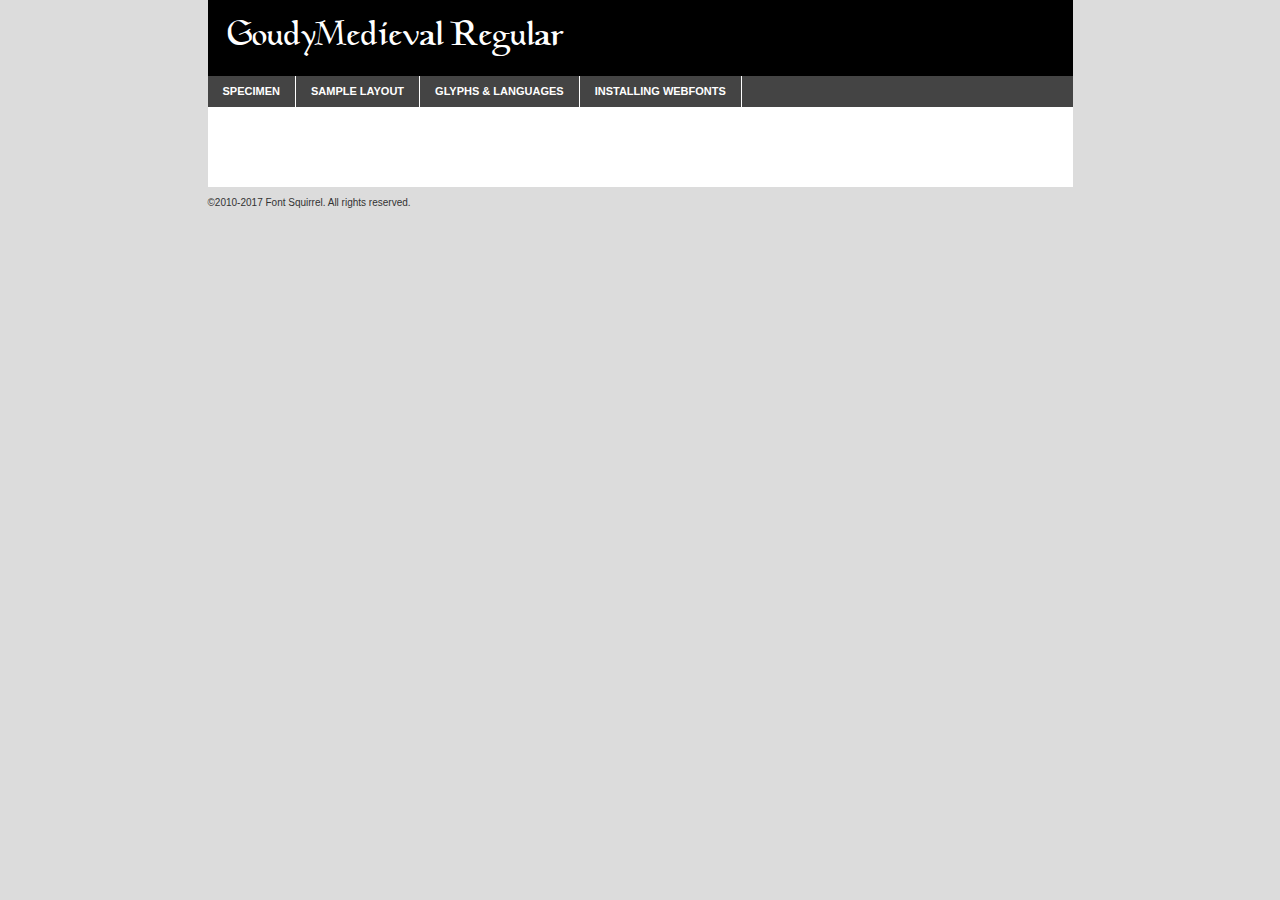
<file: assets/fonts/goudy/goudy-demo.html>
<!DOCTYPE html PUBLIC "-//W3C//DTD XHTML 1.0 Transitional//EN"
	"http://www.w3.org/TR/xhtml1/DTD/xhtml1-transitional.dtd">

<html xmlns="http://www.w3.org/1999/xhtml" xml:lang="en" lang="en">
<head>
	<meta http-equiv="Content-Type" content="text/html; charset=utf-8" />
	<script src="http://ajax.googleapis.com/ajax/libs/jquery/1.7.2/jquery.min.js" type="text/javascript" charset="utf-8"></script>
	<script type="text/javascript">
	(function($){$.fn.easyTabs=function(option){var param=jQuery.extend({fadeSpeed:"fast",defaultContent:1,activeClass:'active'},option);$(this).each(function(){var thisId="#"+this.id;if(param.defaultContent==''){param.defaultContent=1;}
	if(typeof param.defaultContent=="number")
	{var defaultTab=$(thisId+" .tabs li:eq("+(param.defaultContent-1)+") a").attr('href').substr(1);}else{var defaultTab=param.defaultContent;}
	$(thisId+" .tabs li a").each(function(){var tabToHide=$(this).attr('href').substr(1);$("#"+tabToHide).addClass('easytabs-tab-content');});hideAll();changeContent(defaultTab);function hideAll(){$(thisId+" .easytabs-tab-content").hide();}
	function changeContent(tabId){hideAll();$(thisId+" .tabs li").removeClass(param.activeClass);$(thisId+" .tabs li a[href=#"+tabId+"]").closest('li').addClass(param.activeClass);if(param.fadeSpeed!="none")
	{$(thisId+" #"+tabId).fadeIn(param.fadeSpeed);}else{$(thisId+" #"+tabId).show();}}
	$(thisId+" .tabs li").click(function(){var tabId=$(this).find('a').attr('href').substr(1);changeContent(tabId);return false;});});}})(jQuery);
	</script>
	<link rel="stylesheet" href="specimen_files/specimen_stylesheet.css" type="text/css" charset="utf-8" />
	<link rel="stylesheet" href="stylesheet.css" type="text/css" charset="utf-8" />

	<style type="text/css">
					body{
				font-family: 'goudymedievalregular';
							}
		</style>

	<title>GoudyMedieval Regular Specimen</title>
	
	
	<script type="text/javascript" charset="utf-8">
		$(document).ready(function() {
			$('#container').easyTabs({defaultContent:1});
		});
	</script>
</head>

<body>
<div id="container">
	<div id="header">
		GoudyMedieval Regular	</div>
	<ul class="tabs">
		<li><a href="#specimen">Specimen</a></li>
		<li><a href="#layout">Sample Layout</a></li>
				<li><a href="#glyphs">Glyphs &amp; Languages</a></li>
		<li><a href="#installing">Installing Webfonts</a></li>
		
	</ul>
	
	<div id="main_content">

		
			<div id="specimen">
		
				<div class="section">
					<div class="grid12 firstcol">
						<div class="huge">AaBb</div>
					</div>
				</div>
		
				<div class="section">
					<div class="glyph_range">A&#x200B;B&#x200b;C&#x200b;D&#x200b;E&#x200b;F&#x200b;G&#x200b;H&#x200b;I&#x200b;J&#x200b;K&#x200b;L&#x200b;M&#x200b;N&#x200b;O&#x200b;P&#x200b;Q&#x200b;R&#x200b;S&#x200b;T&#x200b;U&#x200b;V&#x200b;W&#x200b;X&#x200b;Y&#x200b;Z&#x200b;a&#x200b;b&#x200b;c&#x200b;d&#x200b;e&#x200b;f&#x200b;g&#x200b;h&#x200b;i&#x200b;j&#x200b;k&#x200b;l&#x200b;m&#x200b;n&#x200b;o&#x200b;p&#x200b;q&#x200b;r&#x200b;s&#x200b;t&#x200b;u&#x200b;v&#x200b;w&#x200b;x&#x200b;y&#x200b;z&#x200b;1&#x200b;2&#x200b;3&#x200b;4&#x200b;5&#x200b;6&#x200b;7&#x200b;8&#x200b;9&#x200b;0&#x200b;&amp;&#x200b;.&#x200b;,&#x200b;?&#x200b;!&#x200b;&#64;&#x200b;(&#x200b;)&#x200b;#&#x200b;$&#x200b;%&#x200b;*&#x200b;+&#x200b;-&#x200b;=&#x200b;:&#x200b;;</div>
				</div>
				<div class="section">
					<div class="grid12 firstcol">
						<table class="sample_table">
							<tr><td>10</td><td class="size10">abcdefghijklmnopqrstuvwxyzABCDEFGHIJKLMNOPQRSTUVWXYZ0123456789abcdefghijklmnopqrstuvwxyzABCDEFGHIJKLMNOPQRSTUVWXYZ0123456789abcdefghijklmnopqrstuvwxyzABCDEFGHIJKLMNOPQRSTUVWXYZ</td></tr>
							<tr><td>11</td><td class="size11">abcdefghijklmnopqrstuvwxyzABCDEFGHIJKLMNOPQRSTUVWXYZ0123456789abcdefghijklmnopqrstuvwxyzABCDEFGHIJKLMNOPQRSTUVWXYZ0123456789abcdefghijklmnopqrstuvwxyzABCDEFGHIJKLMNOPQRSTUVWXYZ</td></tr>
							<tr><td>12</td><td class="size12">abcdefghijklmnopqrstuvwxyzABCDEFGHIJKLMNOPQRSTUVWXYZ0123456789abcdefghijklmnopqrstuvwxyzABCDEFGHIJKLMNOPQRSTUVWXYZ0123456789abcdefghijklmnopqrstuvwxyzABCDEFGHIJKLMNOPQRSTUVWXYZ</td></tr>
							<tr><td>13</td><td class="size13">abcdefghijklmnopqrstuvwxyzABCDEFGHIJKLMNOPQRSTUVWXYZ0123456789abcdefghijklmnopqrstuvwxyzABCDEFGHIJKLMNOPQRSTUVWXYZ0123456789abcdefghijklmnopqrstuvwxyzABCDEFGHIJKLMNOPQRSTUVWXYZ</td></tr>
							<tr><td>14</td><td class="size14">abcdefghijklmnopqrstuvwxyzABCDEFGHIJKLMNOPQRSTUVWXYZ0123456789abcdefghijklmnopqrstuvwxyzABCDEFGHIJKLMNOPQRSTUVWXYZ0123456789abcdefghijklmnopqrstuvwxyzABCDEFGHIJKLMNOPQRSTUVWXYZ</td></tr>
							<tr><td>16</td><td class="size16">abcdefghijklmnopqrstuvwxyzABCDEFGHIJKLMNOPQRSTUVWXYZ0123456789abcdefghijklmnopqrstuvwxyzABCDEFGHIJKLMNOPQRSTUVWXYZ</td></tr>
							<tr><td>18</td><td class="size18">abcdefghijklmnopqrstuvwxyzABCDEFGHIJKLMNOPQRSTUVWXYZ0123456789abcdefghijklmnopqrstuvwxyzABCDEFGHIJKLMNOPQRSTUVWXYZ</td></tr>
							<tr><td>20</td><td class="size20">abcdefghijklmnopqrstuvwxyzABCDEFGHIJKLMNOPQRSTUVWXYZ0123456789abcdefghijklmnopqrstuvwxyzABCDEFGHIJKLMNOPQRSTUVWXYZ</td></tr>
							<tr><td>24</td><td class="size24">abcdefghijklmnopqrstuvwxyzABCDEFGHIJKLMNOPQRSTUVWXYZ0123456789abcdefghijklmnopqrstuvwxyzABCDEFGHIJKLMNOPQRSTUVWXYZ</td></tr>
							<tr><td>30</td><td class="size30">abcdefghijklmnopqrstuvwxyzABCDEFGHIJKLMNOPQRSTUVWXYZ0123456789abcdefghijklmnopqrstuvwxyzABCDEFGHIJKLMNOPQRSTUVWXYZ</td></tr>
							<tr><td>36</td><td class="size36">abcdefghijklmnopqrstuvwxyzABCDEFGHIJKLMNOPQRSTUVWXYZ0123456789abcdefghijklmnopqrstuvwxyzABCDEFGHIJKLMNOPQRSTUVWXYZ</td></tr>
							<tr><td>48</td><td class="size48">abcdefghijklmnopqrstuvwxyzABCDEFGHIJKLMNOPQRSTUVWXYZ0123456789abcdefghijklmnopqrstuvwxyzABCDEFGHIJKLMNOPQRSTUVWXYZ</td></tr>
							<tr><td>60</td><td class="size60">abcdefghijklmnopqrstuvwxyzABCDEFGHIJKLMNOPQRSTUVWXYZ0123456789abcdefghijklmnopqrstuvwxyzABCDEFGHIJKLMNOPQRSTUVWXYZ</td></tr>
							<tr><td>72</td><td class="size72">abcdefghijklmnopqrstuvwxyzABCDEFGHIJKLMNOPQRSTUVWXYZ0123456789abcdefghijklmnopqrstuvwxyzABCDEFGHIJKLMNOPQRSTUVWXYZ</td></tr>
							<tr><td>90</td><td class="size90">abcdefghijklmnopqrstuvwxyzABCDEFGHIJKLMNOPQRSTUVWXYZ0123456789abcdefghijklmnopqrstuvwxyzABCDEFGHIJKLMNOPQRSTUVWXYZ</td></tr>
						</table>
				
					</div>
			
				</div>
		
		
		
								<div class="section" id="bodycomparison">


										<div id="xheight">
				<div class="fontbody">&#x25FC;&#x25FC;&#x25FC;&#x25FC;&#x25FC;&#x25FC;&#x25FC;&#x25FC;&#x25FC;&#x25FC;&#x25FC;&#x25FC;&#x25FC;&#x25FC;&#x25FC;&#x25FC;&#x25FC;&#x25FC;&#x25FC;&#x25FC;&#x25FC;&#x25FC;&#x25FC;&#x25FC;&#x25FC;&#x25FC;&#x25FC;&#x25FC;&#x25FC;&#x25FC;&#x25FC;&#x25FC;&#x25FC;&#x25FC;&#x25FC;&#x25FC;&#x25FC;&#x25FC;&#x25FC;&#x25FC;&#x25FC;&#x25FC;&#x25FC;&#x25FC;&#x25FC;&#x25FC;&#x25FC;&#x25FC;&#x25FC;&#x25FC;&#x25FC;&#x25FC;&#x25FC;&#x25FC;&#x25FC;&#x25FC;&#x25FC;&#x25FC;&#x25FC;&#x25FC;&#x25FC;&#x25FC;&#x25FC;&#x25FC;&#x25FC;&#x25FC;&#x25FC;&#x25FC;&#x25FC;&#x25FC;&#x25FC;&#x25FC;&#x25FC;&#x25FC;&#x25FC;&#x25FC;&#x25FC;&#x25FC;&#x25FC;&#x25FC;&#x25FC;&#x25FC;&#x25FC;&#x25FC;&#x25FC;&#x25FC;&#x25FC;&#x25FC;&#x25FC;&#x25FC;&#x25FC;&#x25FC;&#x25FC;&#x25FC;&#x25FC;&#x25FC;&#x25FC;&#x25FC;&#x25FC;body</div><div class="arialbody">body</div><div class="verdanabody">body</div><div class="georgiabody">body</div></div>
										<div class="fontbody" style="z-index:1">
											body<span>GoudyMedieval Regular</span>
										</div>
										<div class="arialbody" style="z-index:1">
											body<span>Arial</span>
										</div>
										<div class="verdanabody" style="z-index:1">
											body<span>Verdana</span>
										</div>
										<div class="georgiabody" style="z-index:1">
											body<span>Georgia</span>
										</div>



								</div>
		
		
				<div class="section psample psample_row1" id="">
					
					<div class="grid2 firstcol">
						<p class="size10"><span>10.</span>Aenean lacinia bibendum nulla sed consectetur. Fusce dapibus, tellus ac cursus commodo, tortor mauris condimentum nibh, ut fermentum massa justo sit amet risus. Nullam id dolor id nibh ultricies vehicula ut id elit. Cum sociis natoque penatibus et magnis dis parturient montes, nascetur ridiculus mus. Nulla vitae elit libero, a pharetra augue.</p>
			
					</div>
					<div class="grid3">
						<p class="size11"><span>11.</span>Aenean lacinia bibendum nulla sed consectetur. Fusce dapibus, tellus ac cursus commodo, tortor mauris condimentum nibh, ut fermentum massa justo sit amet risus. Nullam id dolor id nibh ultricies vehicula ut id elit. Cum sociis natoque penatibus et magnis dis parturient montes, nascetur ridiculus mus. Nulla vitae elit libero, a pharetra augue.</p>
			
					</div>
					<div class="grid3">
						<p class="size12"><span>12.</span>Aenean lacinia bibendum nulla sed consectetur. Fusce dapibus, tellus ac cursus commodo, tortor mauris condimentum nibh, ut fermentum massa justo sit amet risus. Nullam id dolor id nibh ultricies vehicula ut id elit. Cum sociis natoque penatibus et magnis dis parturient montes, nascetur ridiculus mus. Nulla vitae elit libero, a pharetra augue.</p>
			
					</div>
					<div class="grid4">
						<p class="size13"><span>13.</span>Aenean lacinia bibendum nulla sed consectetur. Fusce dapibus, tellus ac cursus commodo, tortor mauris condimentum nibh, ut fermentum massa justo sit amet risus. Nullam id dolor id nibh ultricies vehicula ut id elit. Cum sociis natoque penatibus et magnis dis parturient montes, nascetur ridiculus mus. Nulla vitae elit libero, a pharetra augue.</p>
			
					</div>
					<div class="white_blend"></div>
					
				</div>
				<div class="section psample psample_row2" id="">
					<div class="grid3 firstcol">
						<p class="size14"><span>14.</span>Aenean lacinia bibendum nulla sed consectetur. Fusce dapibus, tellus ac cursus commodo, tortor mauris condimentum nibh, ut fermentum massa justo sit amet risus. Nullam id dolor id nibh ultricies vehicula ut id elit. Cum sociis natoque penatibus et magnis dis parturient montes, nascetur ridiculus mus. Nulla vitae elit libero, a pharetra augue.</p>
			
					</div>
					<div class="grid4">
						<p class="size16"><span>16.</span>Aenean lacinia bibendum nulla sed consectetur. Fusce dapibus, tellus ac cursus commodo, tortor mauris condimentum nibh, ut fermentum massa justo sit amet risus. Nullam id dolor id nibh ultricies vehicula ut id elit. Cum sociis natoque penatibus et magnis dis parturient montes, nascetur ridiculus mus. Nulla vitae elit libero, a pharetra augue.</p>
			
					</div>
					<div class="grid5">
						<p class="size18"><span>18.</span>Aenean lacinia bibendum nulla sed consectetur. Fusce dapibus, tellus ac cursus commodo, tortor mauris condimentum nibh, ut fermentum massa justo sit amet risus. Nullam id dolor id nibh ultricies vehicula ut id elit. Cum sociis natoque penatibus et magnis dis parturient montes, nascetur ridiculus mus. Nulla vitae elit libero, a pharetra augue.</p>
			
					</div>

					<div class="white_blend"></div>

				</div>
				
				<div class="section psample psample_row3" id="">
					<div class="grid5 firstcol">
						<p class="size20"><span>20.</span>Aenean lacinia bibendum nulla sed consectetur. Fusce dapibus, tellus ac cursus commodo, tortor mauris condimentum nibh, ut fermentum massa justo sit amet risus. Nullam id dolor id nibh ultricies vehicula ut id elit. Cum sociis natoque penatibus et magnis dis parturient montes, nascetur ridiculus mus. Nulla vitae elit libero, a pharetra augue.</p>
					</div>
					<div class="grid7">
						<p class="size24"><span>24.</span>Aenean lacinia bibendum nulla sed consectetur. Fusce dapibus, tellus ac cursus commodo, tortor mauris condimentum nibh, ut fermentum massa justo sit amet risus. Nullam id dolor id nibh ultricies vehicula ut id elit. Cum sociis natoque penatibus et magnis dis parturient montes, nascetur ridiculus mus. Nulla vitae elit libero, a pharetra augue.</p>
					</div>
					
					<div class="white_blend"></div>
					
				</div>
				
				<div class="section psample psample_row4" id="">
					<div class="grid12 firstcol">
						<p class="size30"><span>30.</span>Aenean lacinia bibendum nulla sed consectetur. Fusce dapibus, tellus ac cursus commodo, tortor mauris condimentum nibh, ut fermentum massa justo sit amet risus. Nullam id dolor id nibh ultricies vehicula ut id elit. Cum sociis natoque penatibus et magnis dis parturient montes, nascetur ridiculus mus. Nulla vitae elit libero, a pharetra augue.</p>
					</div>
					<div class="white_blend"></div>
					
				</div>
				
				
				
				<div class="section psample psample_row1 fullreverse">
					<div class="grid2 firstcol">
						<p class="size10"><span>10.</span>Aenean lacinia bibendum nulla sed consectetur. Fusce dapibus, tellus ac cursus commodo, tortor mauris condimentum nibh, ut fermentum massa justo sit amet risus. Nullam id dolor id nibh ultricies vehicula ut id elit. Cum sociis natoque penatibus et magnis dis parturient montes, nascetur ridiculus mus. Nulla vitae elit libero, a pharetra augue.</p>
			
					</div>
					<div class="grid3">
						<p class="size11"><span>11.</span>Aenean lacinia bibendum nulla sed consectetur. Fusce dapibus, tellus ac cursus commodo, tortor mauris condimentum nibh, ut fermentum massa justo sit amet risus. Nullam id dolor id nibh ultricies vehicula ut id elit. Cum sociis natoque penatibus et magnis dis parturient montes, nascetur ridiculus mus. Nulla vitae elit libero, a pharetra augue.</p>
			
					</div>
					<div class="grid3">
						<p class="size12"><span>12.</span>Aenean lacinia bibendum nulla sed consectetur. Fusce dapibus, tellus ac cursus commodo, tortor mauris condimentum nibh, ut fermentum massa justo sit amet risus. Nullam id dolor id nibh ultricies vehicula ut id elit. Cum sociis natoque penatibus et magnis dis parturient montes, nascetur ridiculus mus. Nulla vitae elit libero, a pharetra augue.</p>
			
					</div>
					<div class="grid4">
						<p class="size13"><span>13.</span>Aenean lacinia bibendum nulla sed consectetur. Fusce dapibus, tellus ac cursus commodo, tortor mauris condimentum nibh, ut fermentum massa justo sit amet risus. Nullam id dolor id nibh ultricies vehicula ut id elit. Cum sociis natoque penatibus et magnis dis parturient montes, nascetur ridiculus mus. Nulla vitae elit libero, a pharetra augue.</p>
			
					</div>
					<div class="black_blend"></div>
					
				</div>
				
				<div class="section psample psample_row2 fullreverse">
					<div class="grid3 firstcol">
						<p class="size14"><span>14.</span>Aenean lacinia bibendum nulla sed consectetur. Fusce dapibus, tellus ac cursus commodo, tortor mauris condimentum nibh, ut fermentum massa justo sit amet risus. Nullam id dolor id nibh ultricies vehicula ut id elit. Cum sociis natoque penatibus et magnis dis parturient montes, nascetur ridiculus mus. Nulla vitae elit libero, a pharetra augue.</p>
			
					</div>
					<div class="grid4">
						<p class="size16"><span>16.</span>Aenean lacinia bibendum nulla sed consectetur. Fusce dapibus, tellus ac cursus commodo, tortor mauris condimentum nibh, ut fermentum massa justo sit amet risus. Nullam id dolor id nibh ultricies vehicula ut id elit. Cum sociis natoque penatibus et magnis dis parturient montes, nascetur ridiculus mus. Nulla vitae elit libero, a pharetra augue.</p>
			
					</div>
					<div class="grid5">
						<p class="size18"><span>18.</span>Aenean lacinia bibendum nulla sed consectetur. Fusce dapibus, tellus ac cursus commodo, tortor mauris condimentum nibh, ut fermentum massa justo sit amet risus. Nullam id dolor id nibh ultricies vehicula ut id elit. Cum sociis natoque penatibus et magnis dis parturient montes, nascetur ridiculus mus. Nulla vitae elit libero, a pharetra augue.</p>
			
					</div>
					<div class="black_blend"></div>

				</div>
				
				<div class="section psample fullreverse psample_row3" id="">
					<div class="grid5 firstcol">
						<p class="size20"><span>20.</span>Aenean lacinia bibendum nulla sed consectetur. Fusce dapibus, tellus ac cursus commodo, tortor mauris condimentum nibh, ut fermentum massa justo sit amet risus. Nullam id dolor id nibh ultricies vehicula ut id elit. Cum sociis natoque penatibus et magnis dis parturient montes, nascetur ridiculus mus. Nulla vitae elit libero, a pharetra augue.</p>
					</div>
					<div class="grid7">
						<p class="size24"><span>24.</span>Aenean lacinia bibendum nulla sed consectetur. Fusce dapibus, tellus ac cursus commodo, tortor mauris condimentum nibh, ut fermentum massa justo sit amet risus. Nullam id dolor id nibh ultricies vehicula ut id elit. Cum sociis natoque penatibus et magnis dis parturient montes, nascetur ridiculus mus. Nulla vitae elit libero, a pharetra augue.</p>
					</div>
					
					<div class="black_blend"></div>
					
				</div>
				
				<div class="section psample fullreverse psample_row4" id="" style="border-bottom: 20px #000 solid;">
					<div class="grid12 firstcol">
						<p class="size30"><span>30.</span>Aenean lacinia bibendum nulla sed consectetur. Fusce dapibus, tellus ac cursus commodo, tortor mauris condimentum nibh, ut fermentum massa justo sit amet risus. Nullam id dolor id nibh ultricies vehicula ut id elit. Cum sociis natoque penatibus et magnis dis parturient montes, nascetur ridiculus mus. Nulla vitae elit libero, a pharetra augue.</p>
					</div>
					<div class="black_blend"></div>
					
				</div>
				
				
				
				
			</div>
			
			<div id="layout">
				
				<div class="section">
					
					<div class="grid12 firstcol">
						<h1>Lorem Ipsum Dolor</h1>
						<h2>Etiam porta sem malesuada magna mollis euismod</h2>
						
						<p class="byline">By <a href="#link">Aenean Lacinia</a></p>
					</div>
				</div>
				<div class="section">
					<div class="grid8 firstcol">
						<p class="large">Donec sed odio dui. Morbi leo risus, porta ac consectetur ac, vestibulum at eros. Fusce dapibus, tellus ac cursus commodo, tortor mauris condimentum nibh, ut fermentum massa justo sit amet risus. </p>

						
						<h3>Pellentesque ornare sem</h3>

						<p>Maecenas sed diam eget risus varius blandit sit amet non magna. Maecenas faucibus mollis interdum. Donec ullamcorper nulla non metus auctor fringilla. Nullam id dolor id nibh ultricies vehicula ut id elit. Nullam id dolor id nibh ultricies vehicula ut id elit. </p>

						<p>Aenean eu leo quam. Pellentesque ornare sem lacinia quam venenatis vestibulum. Lorem ipsum dolor sit amet, consectetur adipiscing elit. Cum sociis natoque penatibus et magnis dis parturient montes, nascetur ridiculus mus. </p>

						<p>Nulla vitae elit libero, a pharetra augue. Praesent commodo cursus magna, vel scelerisque nisl consectetur et. Aenean lacinia bibendum nulla sed consectetur. </p>

						<p>Nullam quis risus eget urna mollis ornare vel eu leo. Nullam quis risus eget urna mollis ornare vel eu leo. Maecenas sed diam eget risus varius blandit sit amet non magna. Donec ullamcorper nulla non metus auctor fringilla. </p>

						<h3>Cras mattis consectetur</h3>

						<p>Aenean eu leo quam. Pellentesque ornare sem lacinia quam venenatis vestibulum. Aenean lacinia bibendum nulla sed consectetur. Integer posuere erat a ante venenatis dapibus posuere velit aliquet. Cras mattis consectetur purus sit amet fermentum. </p>

						<p>Nullam id dolor id nibh ultricies vehicula ut id elit. Nullam quis risus eget urna mollis ornare vel eu leo. Cras mattis consectetur purus sit amet fermentum.</p>
					</div>
					
					<div class="grid4 sidebar">
						
						<div class="box reverse">
							<p class="last">Nullam quis risus eget urna mollis ornare vel eu leo. Donec ullamcorper nulla non metus auctor fringilla. Cras mattis consectetur purus sit amet fermentum. Sed posuere consectetur est at lobortis. Lorem ipsum dolor sit amet, consectetur adipiscing elit. </p>
						</div>
						
						<p class="caption">Maecenas sed diam eget risus varius.</p>

						<p>Vestibulum id ligula porta felis euismod semper. Integer posuere erat a ante venenatis dapibus posuere velit aliquet. Vestibulum id ligula porta felis euismod semper. Sed posuere consectetur est at lobortis. Maecenas sed diam eget risus varius blandit sit amet non magna. Fusce dapibus, tellus ac cursus commodo, tortor mauris condimentum nibh, ut fermentum massa justo sit amet risus. </p>

					

						<p>Duis mollis, est non commodo luctus, nisi erat porttitor ligula, eget lacinia odio sem nec elit. Aenean lacinia bibendum nulla sed consectetur. Vivamus sagittis lacus vel augue laoreet rutrum faucibus dolor auctor. Aenean lacinia bibendum nulla sed consectetur. Nullam quis risus eget urna mollis ornare vel eu leo. </p>

						<p>Praesent commodo cursus magna, vel scelerisque nisl consectetur et. Donec ullamcorper nulla non metus auctor fringilla. Maecenas faucibus mollis interdum. Fusce dapibus, tellus ac cursus commodo, tortor mauris condimentum nibh, ut fermentum massa justo sit amet risus. </p>

					</div>
				</div>
				
			</div>


			



		<div id="glyphs">
			<div class="section">
				<div class="grid12 firstcol">
			
				<h1>Language Support</h1>
				<p>The subset of GoudyMedieval Regular in this kit supports the following languages:<br />
			
					English, Arrernte, Bislama, Cebuano, Fijian, Gilbertese, Hmong, Ibanag, Iloko_ilokano, Interglossa_glosa, Interlingua, Lojban, Norfolk_pitcairnese, Oromo, Rotokas, Seychelles_creole, Shona, Somali, Southern_ndebele, Swahili, Swati_swazi, Tok_pisin, Warlpiri, Xhosa, Zulu, Latinbasic, Demo				</p>
				<h1>Glyph Chart</h1>
				<p>The subset of GoudyMedieval Regular in this kit includes all the glyphs listed below. Unicode entities are included above each glyph to help you insert individual characters into your layout.</p>
				<div id="glyph_chart">
			
																				 <div><p>&amp;#32;</p>&#32;</div>
																				 <div><p>&amp;#33;</p>&#33;</div>
																				 <div><p>&amp;#34;</p>&#34;</div>
																				 <div><p>&amp;#36;</p>&#36;</div>
																				 <div><p>&amp;#38;</p>&#38;</div>
																				 <div><p>&amp;#39;</p>&#39;</div>
																				 <div><p>&amp;#40;</p>&#40;</div>
																				 <div><p>&amp;#41;</p>&#41;</div>
																				 <div><p>&amp;#44;</p>&#44;</div>
																				 <div><p>&amp;#45;</p>&#45;</div>
																				 <div><p>&amp;#46;</p>&#46;</div>
																				 <div><p>&amp;#47;</p>&#47;</div>
																				 <div><p>&amp;#48;</p>&#48;</div>
																				 <div><p>&amp;#49;</p>&#49;</div>
																				 <div><p>&amp;#50;</p>&#50;</div>
																				 <div><p>&amp;#51;</p>&#51;</div>
																				 <div><p>&amp;#52;</p>&#52;</div>
																				 <div><p>&amp;#53;</p>&#53;</div>
																				 <div><p>&amp;#54;</p>&#54;</div>
																				 <div><p>&amp;#55;</p>&#55;</div>
																				 <div><p>&amp;#56;</p>&#56;</div>
																				 <div><p>&amp;#57;</p>&#57;</div>
																				 <div><p>&amp;#58;</p>&#58;</div>
																				 <div><p>&amp;#59;</p>&#59;</div>
																				 <div><p>&amp;#63;</p>&#63;</div>
																				 <div><p>&amp;#65;</p>&#65;</div>
																				 <div><p>&amp;#66;</p>&#66;</div>
																				 <div><p>&amp;#67;</p>&#67;</div>
																				 <div><p>&amp;#68;</p>&#68;</div>
																				 <div><p>&amp;#69;</p>&#69;</div>
																				 <div><p>&amp;#70;</p>&#70;</div>
																				 <div><p>&amp;#71;</p>&#71;</div>
																				 <div><p>&amp;#72;</p>&#72;</div>
																				 <div><p>&amp;#73;</p>&#73;</div>
																				 <div><p>&amp;#74;</p>&#74;</div>
																				 <div><p>&amp;#75;</p>&#75;</div>
																				 <div><p>&amp;#76;</p>&#76;</div>
																				 <div><p>&amp;#77;</p>&#77;</div>
																				 <div><p>&amp;#78;</p>&#78;</div>
																				 <div><p>&amp;#79;</p>&#79;</div>
																				 <div><p>&amp;#80;</p>&#80;</div>
																				 <div><p>&amp;#81;</p>&#81;</div>
																				 <div><p>&amp;#82;</p>&#82;</div>
																				 <div><p>&amp;#83;</p>&#83;</div>
																				 <div><p>&amp;#84;</p>&#84;</div>
																				 <div><p>&amp;#85;</p>&#85;</div>
																				 <div><p>&amp;#86;</p>&#86;</div>
																				 <div><p>&amp;#87;</p>&#87;</div>
																				 <div><p>&amp;#88;</p>&#88;</div>
																				 <div><p>&amp;#89;</p>&#89;</div>
																				 <div><p>&amp;#90;</p>&#90;</div>
																				 <div><p>&amp;#92;</p>&#92;</div>
																				 <div><p>&amp;#95;</p>&#95;</div>
																				 <div><p>&amp;#96;</p>&#96;</div>
																				 <div><p>&amp;#97;</p>&#97;</div>
																				 <div><p>&amp;#98;</p>&#98;</div>
																				 <div><p>&amp;#99;</p>&#99;</div>
																				 <div><p>&amp;#100;</p>&#100;</div>
																				 <div><p>&amp;#101;</p>&#101;</div>
																				 <div><p>&amp;#102;</p>&#102;</div>
																				 <div><p>&amp;#103;</p>&#103;</div>
																				 <div><p>&amp;#104;</p>&#104;</div>
																				 <div><p>&amp;#105;</p>&#105;</div>
																				 <div><p>&amp;#106;</p>&#106;</div>
																				 <div><p>&amp;#107;</p>&#107;</div>
																				 <div><p>&amp;#108;</p>&#108;</div>
																				 <div><p>&amp;#109;</p>&#109;</div>
																				 <div><p>&amp;#110;</p>&#110;</div>
																				 <div><p>&amp;#111;</p>&#111;</div>
																				 <div><p>&amp;#112;</p>&#112;</div>
																				 <div><p>&amp;#113;</p>&#113;</div>
																				 <div><p>&amp;#114;</p>&#114;</div>
																				 <div><p>&amp;#115;</p>&#115;</div>
																				 <div><p>&amp;#116;</p>&#116;</div>
																				 <div><p>&amp;#117;</p>&#117;</div>
																				 <div><p>&amp;#118;</p>&#118;</div>
																				 <div><p>&amp;#119;</p>&#119;</div>
																				 <div><p>&amp;#120;</p>&#120;</div>
																				 <div><p>&amp;#121;</p>&#121;</div>
																				 <div><p>&amp;#122;</p>&#122;</div>
																				 <div><p>&amp;#160;</p>&#160;</div>
																				 <div><p>&amp;#173;</p>&#173;</div>
																				 <div><p>&amp;#176;</p>&#176;</div>
																				 <div><p>&amp;#8192;</p>&#8192;</div>
																				 <div><p>&amp;#8193;</p>&#8193;</div>
																				 <div><p>&amp;#8194;</p>&#8194;</div>
																				 <div><p>&amp;#8195;</p>&#8195;</div>
																				 <div><p>&amp;#8196;</p>&#8196;</div>
																				 <div><p>&amp;#8197;</p>&#8197;</div>
																				 <div><p>&amp;#8198;</p>&#8198;</div>
																				 <div><p>&amp;#8199;</p>&#8199;</div>
																				 <div><p>&amp;#8200;</p>&#8200;</div>
																				 <div><p>&amp;#8201;</p>&#8201;</div>
																				 <div><p>&amp;#8202;</p>&#8202;</div>
																				 <div><p>&amp;#8208;</p>&#8208;</div>
																				 <div><p>&amp;#8209;</p>&#8209;</div>
																				 <div><p>&amp;#8210;</p>&#8210;</div>
																				 <div><p>&amp;#8211;</p>&#8211;</div>
																				 <div><p>&amp;#8212;</p>&#8212;</div>
																				 <div><p>&amp;#8216;</p>&#8216;</div>
																				 <div><p>&amp;#8217;</p>&#8217;</div>
																				 <div><p>&amp;#8220;</p>&#8220;</div>
																				 <div><p>&amp;#8221;</p>&#8221;</div>
																				 <div><p>&amp;#8226;</p>&#8226;</div>
																				 <div><p>&amp;#8239;</p>&#8239;</div>
																				 <div><p>&amp;#8287;</p>&#8287;</div>
																				 <div><p>&amp;#9724;</p>&#9724;</div>
																																																</div>	
				</div>
		
		
			</div>
		</div>
		
		
		<div id="specs">
			
		</div>
	
		<div id="installing">
			<div class="section">
				<div class="grid7 firstcol">
					<h1>Installing Webfonts</h1>
					
					<p>Webfonts are supported by all major browser platforms but not all in the same way. There are currently four different font formats that must be included in order to target all browsers. This includes TTF, WOFF, EOT and SVG.</p>
					
					<h2>1. Upload your webfonts</h2>
					<p>You must upload your webfont kit to your website. They should be in or near the same directory as your CSS files.</p>
					
					<h2>2. Include the webfont stylesheet</h2>
					<p>A special CSS @font-face declaration helps the various browsers select the appropriate font it needs without causing you a bunch of headaches. Learn more about this syntax by reading the <a href="https://www.fontspring.com/blog/further-hardening-of-the-bulletproof-syntax">Fontspring blog post</a> about it. The code for it is as follows:</p>


<code>
@font-face{ 
	font-family: 'MyWebFont';
	src: url('WebFont.eot');
	src: url('WebFont.eot?#iefix') format('embedded-opentype'),
	     url('WebFont.woff') format('woff'),
	     url('WebFont.ttf') format('truetype'),
	     url('WebFont.svg#webfont') format('svg');
}
</code>

	<p>We've already gone ahead and generated the code for you. All you have to do is link to the stylesheet in your HTML, like this:</p>
	<code>&lt;link rel=&quot;stylesheet&quot; href=&quot;stylesheet.css&quot; type=&quot;text/css&quot; charset=&quot;utf-8&quot; /&gt;</code>

					<h2>3. Modify your own stylesheet</h2>
					<p>To take advantage of your new fonts, you must tell your stylesheet to use them. Look at the original @font-face declaration above and find the property called "font-family." The name linked there will be what you use to reference the font. Prepend that webfont name to the font stack in the "font-family" property, inside the selector you want to change. For example:</p>
<code>p { font-family: 'WebFont', Arial, sans-serif; }</code>

<h2>4. Test</h2>
<p>Getting webfonts to work cross-browser <em>can</em> be tricky. Use the information in the sidebar to help you if you find that fonts aren't loading in a particular browser.</p>
				</div>
				
				<div class="grid5 sidebar">
					<div class="box">
						<h2>Troubleshooting<br />Font-Face Problems</h2>
						<p>Having trouble getting your webfonts to load in your new website? Here are some tips to sort out what might be the problem.</p>

						<h3>Fonts not showing in any browser</h3>

						<p>This sounds like you need to work on the plumbing. You either did not upload the fonts to the correct directory, or you did not link the fonts properly in the CSS. If you've confirmed that all this is correct and you still have a problem, take a look at your .htaccess file and see if requests are getting intercepted.</p>

						<h3>Fonts not loading in iPhone or iPad</h3>

						<p>The most common problem here is that you are serving the fonts from an IIS server. IIS refuses to serve files that have unknown MIME types. If that is the case, you must set the MIME type for SVG to "image/svg+xml" in the server settings. Follow these instructions from Microsoft if you need help.</p>

						<h3>Fonts not loading in Firefox</h3>

						<p>The primary reason for this failure? You are still using a version Firefox older than 3.5. So upgrade already! If that isn't it, then you are very likely serving fonts from a different domain. Firefox requires that all font assets be served from the same domain. Lastly it is possible that you need to add WOFF to your list of MIME types (if you are serving via IIS.)</p>

						<h3>Fonts not loading in IE</h3>

						<p>Are you looking at Internet Explorer on an actual Windows machine or are you cheating by using a service like Adobe BrowserLab? Many of these screenshot services do not render @font-face for IE. Best to test it on a real machine.</p>

						<h3>Fonts not loading in IE9</h3>

						<p>IE9, like Firefox, requires that fonts be served from the same domain as the website. Make sure that is the case.</p>
					</div>
				</div>
			</div>
			
		</div>
	
	</div>
	<div id="footer">
		<p>&copy;2010-2017 Font Squirrel. All rights reserved.</p>
	</div>
</div>
</body>
</html>
</file>
<file: assets/fonts/crimson-numbers/stylesheet.css>
/*! Generated by Font Squirrel (https://www.fontsquirrel.com) on April 30, 2018 */



@font-face {
    font-family: 'crimson_textitalic';
    src: url('crimsontext-italic-webfont.woff2') format('woff2'),
         url('crimsontext-italic-webfont.woff') format('woff');
    font-weight: normal;
    font-style: normal;
    unicode-range: U+30-39;
}




@font-face {
    font-family: 'crimson_textregular';
    src: url('crimsontext-regular-webfont.woff2') format('woff2'),
         url('crimsontext-regular-webfont.woff') format('woff');
    font-weight: normal;
    font-style: normal;
    unicode-range: U+30-39;

}
</file>
<file: assets/fonts/goudy/stylesheet.css>
/*! Generated by Font Squirrel (https://www.fontsquirrel.com) on April 29, 2018 */



@font-face {
    font-family: 'goudymedievalregular';
    src: url('goudy-webfont.woff2') format('woff2'),
         url('goudy-webfont.woff') format('woff');
    font-weight: normal;
    font-style: normal;

}
</file>
<file: assets/fonts/crimson-numbers/specimen_files/specimen_stylesheet.css>
@import url('grid_12-825-55-15.css');

/*  
	CSS Reset by Eric Meyer - Released under Public Domain
    http://meyerweb.com/eric/tools/css/reset/
*/
html, body, div, span, applet, object, iframe,
h1, h2, h3, h4, h5, h6, p, blockquote, pre,
a, abbr, acronym, address, big, cite, code,
del, dfn, em, font, img, ins, kbd, q, s, samp,
small, strike, strong, sub, sup, tt, var,
b, u, i, center, dl, dt, dd, ol, ul, li,
fieldset, form, label, legend, table, 
caption, tbody, tfoot, thead, tr, th, td 
                  {margin: 0;padding: 0;border: 0;outline: 0;
                  font-size: 100%;vertical-align: baseline;
                  background: transparent;}
body              {line-height: 1;}
ol, ul            {list-style: none;}
blockquote, q     {quotes: none;}
blockquote:before, blockquote:after,
q:before, q:after {content: '';	content: none;}
:focus            {outline: 0;}
ins               {text-decoration: none;}
del               {text-decoration: line-through;}
table             {border-collapse: collapse;border-spacing: 0;}




body {
	color: #000;
	background-color: #dcdcdc;
}

a {
	text-decoration: none;
	color: #1883ba;
}

h1{
	font-size: 32px;
	font-weight: normal;
	font-style: normal;
	margin-bottom: 18px;
}

h2{
	font-size: 18px;
}

#container {
	width: 865px;
	margin: 0px auto;
}


#header {
	padding: 20px;
	font-size: 36px;
	background-color: #000;
	color: #fff;
}

#header span {
	color: #666;
}
#main_content {
	background-color: #fff;
	padding: 60px 20px 20px;
}


#footer p {
	margin: 0;
	padding-top: 10px;
	padding-bottom: 50px;
	color: #333;
	font: 10px Arial, sans-serif;
}

.tabs {
	width: 100%;
	height: 31px;
	background-color: #444;
}
.tabs li {
	float:  left;
	margin: 0;
	overflow: hidden;
	background-color: #444;
}
.tabs li a {
	display: block;
	color: #fff;
	text-decoration: none;
	font: bold 11px/11px 'Arial';
	text-transform: uppercase;
	padding: 10px 15px;
	border-right: 1px solid #fff;
}

.tabs li a:hover {
		background-color: #00b3ff;

}

.tabs li.active a {
	color:  #000;
	background-color: #fff;
}



div.huge {
	
	font-size: 300px;
	line-height: 1em;
	padding: 0;
	letter-spacing: -.02em;
	overflow: hidden;
}
div.glyph_range {
	font-size: 72px;
	line-height: 1.1em;
}

.size10{ font-size: 10px; }
.size11{ font-size: 11px; }
.size12{ font-size: 12px; }
.size13{ font-size: 13px; }
.size14{ font-size: 14px; }
.size16{ font-size: 16px; }
.size18{ font-size: 18px; }
.size20{ font-size: 20px; }
.size24{ font-size: 24px; }
.size30{ font-size: 30px; }
.size36{ font-size: 36px; }
.size48{ font-size: 48px; }
.size60{ font-size: 60px; }
.size72{ font-size: 72px; }
.size90{ font-size: 90px; }


.psample_row1 {	height: 120px;}
.psample_row1 {	height: 120px;}
.psample_row2 {	height: 160px;}
.psample_row3 {	height: 160px;}
.psample_row4 {	height: 160px;}

.psample {
	overflow: hidden;
	position: relative;
}
.psample p {
	line-height: 1.3em;
	display: block;
	overflow: hidden;
	margin: 0;
}

.psample span {
	margin-right: .5em;
}

.white_blend {
	width: 100%;
	height: 61px;
	background-image: url([data-uri]);
	position: absolute;
	bottom: 0;
}
.black_blend {
	width: 100%;
	height: 61px;
	background-image: url([data-uri]);
	position: absolute;
	bottom: 0;
}
.fullreverse {
	background:  #000 !important;
	color:  #fff !important;
	margin-left: -20px;
	padding-left: 20px;
	margin-right: -20px;
	padding-right: 20px;
	padding: 20px;
	margin-bottom:0;
}


.sample_table td {
	padding-top: 3px;
	padding-bottom:5px;
	padding-left: 5px;
	vertical-align: middle;
	line-height: 1.2em;
}

.sample_table td:first-child {
	background-color: #eee;
	text-align: right;
	padding-right: 5px;
	padding-left: 0;
	padding: 5px;
	font: 11px/12px "Courier New", Courier, mono;
}

code {
	white-space: pre;
	background-color: #eee;
	display: block;
	padding: 10px;
	margin-bottom: 18px;
	overflow: auto;
}


.bottom,.last 	{margin-bottom:0 !important; padding-bottom:0 !important;}

.box  { 
  padding: 18px; 
  margin-bottom: 18px; 
  background: #eee; 
}

.reverse,.reversed { background:  #000 !important;color:  #fff !important; border: none !important;}

#bodycomparison {
	position: relative;
	overflow: hidden;
	font-size: 72px;
	height: 90px;
	white-space: nowrap;
}

#bodycomparison div{
	font-size: 72px;
	line-height: 90px;
	display: inline;
	margin: 0 15px 0 0;
	padding: 0;
}

#bodycomparison div span{
	font: 10px Arial;
	position: absolute;
	left: 0;
}
#xheight {
	float: none;
	position: absolute;
	color: #d9f3ff;
	font-size: 72px;
	line-height: 90px;
}

.fontbody {
 position: relative;
}
.arialbody{
	font-family: Arial;
	position: relative;
}
.verdanabody{
	font-family: Verdana;
	position: relative;
}
.georgiabody{
	font-family: Georgia;
	position: relative;
}

/* @group Layout page
 */

#layout h1 {
	font-size: 36px;
	line-height: 42px;
	font-weight: normal;
	font-style: normal;
}

#layout h2 {
	font-size: 24px;
	line-height: 23px;
	font-weight: normal;
	font-style: normal;
}

#layout h3 {
	font-size: 22px;
	line-height: 1.4em;
	margin-top: 1em;
	font-weight: normal;
	font-style: normal;
}


#layout p.byline {
	font-size: 12px;
	margin-top: 18px;
	line-height: 12px;
	margin-bottom: 0;
}
#layout p {
	font-size: 14px;
	line-height: 21px;
	margin-bottom: .5em;
}

#layout p.large{
	font-size: 18px;
	line-height: 26px;
}

#layout .sidebar p{
	font-size: 12px;
	line-height: 1.4em;
}

#layout p.caption {
	font-size: 10px;
	margin-top: -16px;
	margin-bottom: 18px;
}

/* @end */

/* @group Glyphs */

#glyph_chart div{
	background-color: #d9f3ff;
	color: black;
	float: left;
	font-size: 36px;
	height: 1.2em;
	line-height: 1.2em;
	margin-bottom: 1px;
	margin-right: 1px;
	text-align: center;
	width: 1.2em;
	position: relative;
	padding: .6em .2em .2em;
}

#glyph_chart div p {
	position: absolute;
	left: 0;
	top: 0;
	display: block;
	text-align: center;
	font: bold 9px Arial, sans-serif;
	background-color: #3a768f;
	width: 100%;
	color: #fff;
	padding: 2px 0;
}


#glyphs h1 {
	font-family: Arial, sans-serif;
}
/* @end */

/* @group Installing */

#installing {
	font: 13px Arial, sans-serif;
}

#installing p,
#glyphs p{
	line-height: 1.2em;
	margin-bottom: 18px;
	font: 13px Arial, sans-serif;
}



#installing h3{
	font-size: 15px;
	margin-top: 18px;
}

/* @end */

#rendering h1 {
	font-family: Arial, sans-serif;
}
.render_table td {
	font: 11px "Courier New", Courier, mono;
	vertical-align: middle;
}
</file>
<file: assets/fonts/goudy/specimen_files/specimen_stylesheet.css>
@import url('grid_12-825-55-15.css');

/*  
	CSS Reset by Eric Meyer - Released under Public Domain
    http://meyerweb.com/eric/tools/css/reset/
*/
html, body, div, span, applet, object, iframe,
h1, h2, h3, h4, h5, h6, p, blockquote, pre,
a, abbr, acronym, address, big, cite, code,
del, dfn, em, font, img, ins, kbd, q, s, samp,
small, strike, strong, sub, sup, tt, var,
b, u, i, center, dl, dt, dd, ol, ul, li,
fieldset, form, label, legend, table, 
caption, tbody, tfoot, thead, tr, th, td 
                  {margin: 0;padding: 0;border: 0;outline: 0;
                  font-size: 100%;vertical-align: baseline;
                  background: transparent;}
body              {line-height: 1;}
ol, ul            {list-style: none;}
blockquote, q     {quotes: none;}
blockquote:before, blockquote:after,
q:before, q:after {content: '';	content: none;}
:focus            {outline: 0;}
ins               {text-decoration: none;}
del               {text-decoration: line-through;}
table             {border-collapse: collapse;border-spacing: 0;}




body {
	color: #000;
	background-color: #dcdcdc;
}

a {
	text-decoration: none;
	color: #1883ba;
}

h1{
	font-size: 32px;
	font-weight: normal;
	font-style: normal;
	margin-bottom: 18px;
}

h2{
	font-size: 18px;
}

#container {
	width: 865px;
	margin: 0px auto;
}


#header {
	padding: 20px;
	font-size: 36px;
	background-color: #000;
	color: #fff;
}

#header span {
	color: #666;
}
#main_content {
	background-color: #fff;
	padding: 60px 20px 20px;
}


#footer p {
	margin: 0;
	padding-top: 10px;
	padding-bottom: 50px;
	color: #333;
	font: 10px Arial, sans-serif;
}

.tabs {
	width: 100%;
	height: 31px;
	background-color: #444;
}
.tabs li {
	float:  left;
	margin: 0;
	overflow: hidden;
	background-color: #444;
}
.tabs li a {
	display: block;
	color: #fff;
	text-decoration: none;
	font: bold 11px/11px 'Arial';
	text-transform: uppercase;
	padding: 10px 15px;
	border-right: 1px solid #fff;
}

.tabs li a:hover {
		background-color: #00b3ff;

}

.tabs li.active a {
	color:  #000;
	background-color: #fff;
}



div.huge {
	
	font-size: 300px;
	line-height: 1em;
	padding: 0;
	letter-spacing: -.02em;
	overflow: hidden;
}
div.glyph_range {
	font-size: 72px;
	line-height: 1.1em;
}

.size10{ font-size: 10px; }
.size11{ font-size: 11px; }
.size12{ font-size: 12px; }
.size13{ font-size: 13px; }
.size14{ font-size: 14px; }
.size16{ font-size: 16px; }
.size18{ font-size: 18px; }
.size20{ font-size: 20px; }
.size24{ font-size: 24px; }
.size30{ font-size: 30px; }
.size36{ font-size: 36px; }
.size48{ font-size: 48px; }
.size60{ font-size: 60px; }
.size72{ font-size: 72px; }
.size90{ font-size: 90px; }


.psample_row1 {	height: 120px;}
.psample_row1 {	height: 120px;}
.psample_row2 {	height: 160px;}
.psample_row3 {	height: 160px;}
.psample_row4 {	height: 160px;}

.psample {
	overflow: hidden;
	position: relative;
}
.psample p {
	line-height: 1.3em;
	display: block;
	overflow: hidden;
	margin: 0;
}

.psample span {
	margin-right: .5em;
}

.white_blend {
	width: 100%;
	height: 61px;
	background-image: url([data-uri]);
	position: absolute;
	bottom: 0;
}
.black_blend {
	width: 100%;
	height: 61px;
	background-image: url([data-uri]);
	position: absolute;
	bottom: 0;
}
.fullreverse {
	background:  #000 !important;
	color:  #fff !important;
	margin-left: -20px;
	padding-left: 20px;
	margin-right: -20px;
	padding-right: 20px;
	padding: 20px;
	margin-bottom:0;
}


.sample_table td {
	padding-top: 3px;
	padding-bottom:5px;
	padding-left: 5px;
	vertical-align: middle;
	line-height: 1.2em;
}

.sample_table td:first-child {
	background-color: #eee;
	text-align: right;
	padding-right: 5px;
	padding-left: 0;
	padding: 5px;
	font: 11px/12px "Courier New", Courier, mono;
}

code {
	white-space: pre;
	background-color: #eee;
	display: block;
	padding: 10px;
	margin-bottom: 18px;
	overflow: auto;
}


.bottom,.last 	{margin-bottom:0 !important; padding-bottom:0 !important;}

.box  { 
  padding: 18px; 
  margin-bottom: 18px; 
  background: #eee; 
}

.reverse,.reversed { background:  #000 !important;color:  #fff !important; border: none !important;}

#bodycomparison {
	position: relative;
	overflow: hidden;
	font-size: 72px;
	height: 90px;
	white-space: nowrap;
}

#bodycomparison div{
	font-size: 72px;
	line-height: 90px;
	display: inline;
	margin: 0 15px 0 0;
	padding: 0;
}

#bodycomparison div span{
	font: 10px Arial;
	position: absolute;
	left: 0;
}
#xheight {
	float: none;
	position: absolute;
	color: #d9f3ff;
	font-size: 72px;
	line-height: 90px;
}

.fontbody {
 position: relative;
}
.arialbody{
	font-family: Arial;
	position: relative;
}
.verdanabody{
	font-family: Verdana;
	position: relative;
}
.georgiabody{
	font-family: Georgia;
	position: relative;
}

/* @group Layout page
 */

#layout h1 {
	font-size: 36px;
	line-height: 42px;
	font-weight: normal;
	font-style: normal;
}

#layout h2 {
	font-size: 24px;
	line-height: 23px;
	font-weight: normal;
	font-style: normal;
}

#layout h3 {
	font-size: 22px;
	line-height: 1.4em;
	margin-top: 1em;
	font-weight: normal;
	font-style: normal;
}


#layout p.byline {
	font-size: 12px;
	margin-top: 18px;
	line-height: 12px;
	margin-bottom: 0;
}
#layout p {
	font-size: 14px;
	line-height: 21px;
	margin-bottom: .5em;
}

#layout p.large{
	font-size: 18px;
	line-height: 26px;
}

#layout .sidebar p{
	font-size: 12px;
	line-height: 1.4em;
}

#layout p.caption {
	font-size: 10px;
	margin-top: -16px;
	margin-bottom: 18px;
}

/* @end */

/* @group Glyphs */

#glyph_chart div{
	background-color: #d9f3ff;
	color: black;
	float: left;
	font-size: 36px;
	height: 1.2em;
	line-height: 1.2em;
	margin-bottom: 1px;
	margin-right: 1px;
	text-align: center;
	width: 1.2em;
	position: relative;
	padding: .6em .2em .2em;
}

#glyph_chart div p {
	position: absolute;
	left: 0;
	top: 0;
	display: block;
	text-align: center;
	font: bold 9px Arial, sans-serif;
	background-color: #3a768f;
	width: 100%;
	color: #fff;
	padding: 2px 0;
}


#glyphs h1 {
	font-family: Arial, sans-serif;
}
/* @end */

/* @group Installing */

#installing {
	font: 13px Arial, sans-serif;
}

#installing p,
#glyphs p{
	line-height: 1.2em;
	margin-bottom: 18px;
	font: 13px Arial, sans-serif;
}



#installing h3{
	font-size: 15px;
	margin-top: 18px;
}

/* @end */

#rendering h1 {
	font-family: Arial, sans-serif;
}
.render_table td {
	font: 11px "Courier New", Courier, mono;
	vertical-align: middle;
}
</file>
